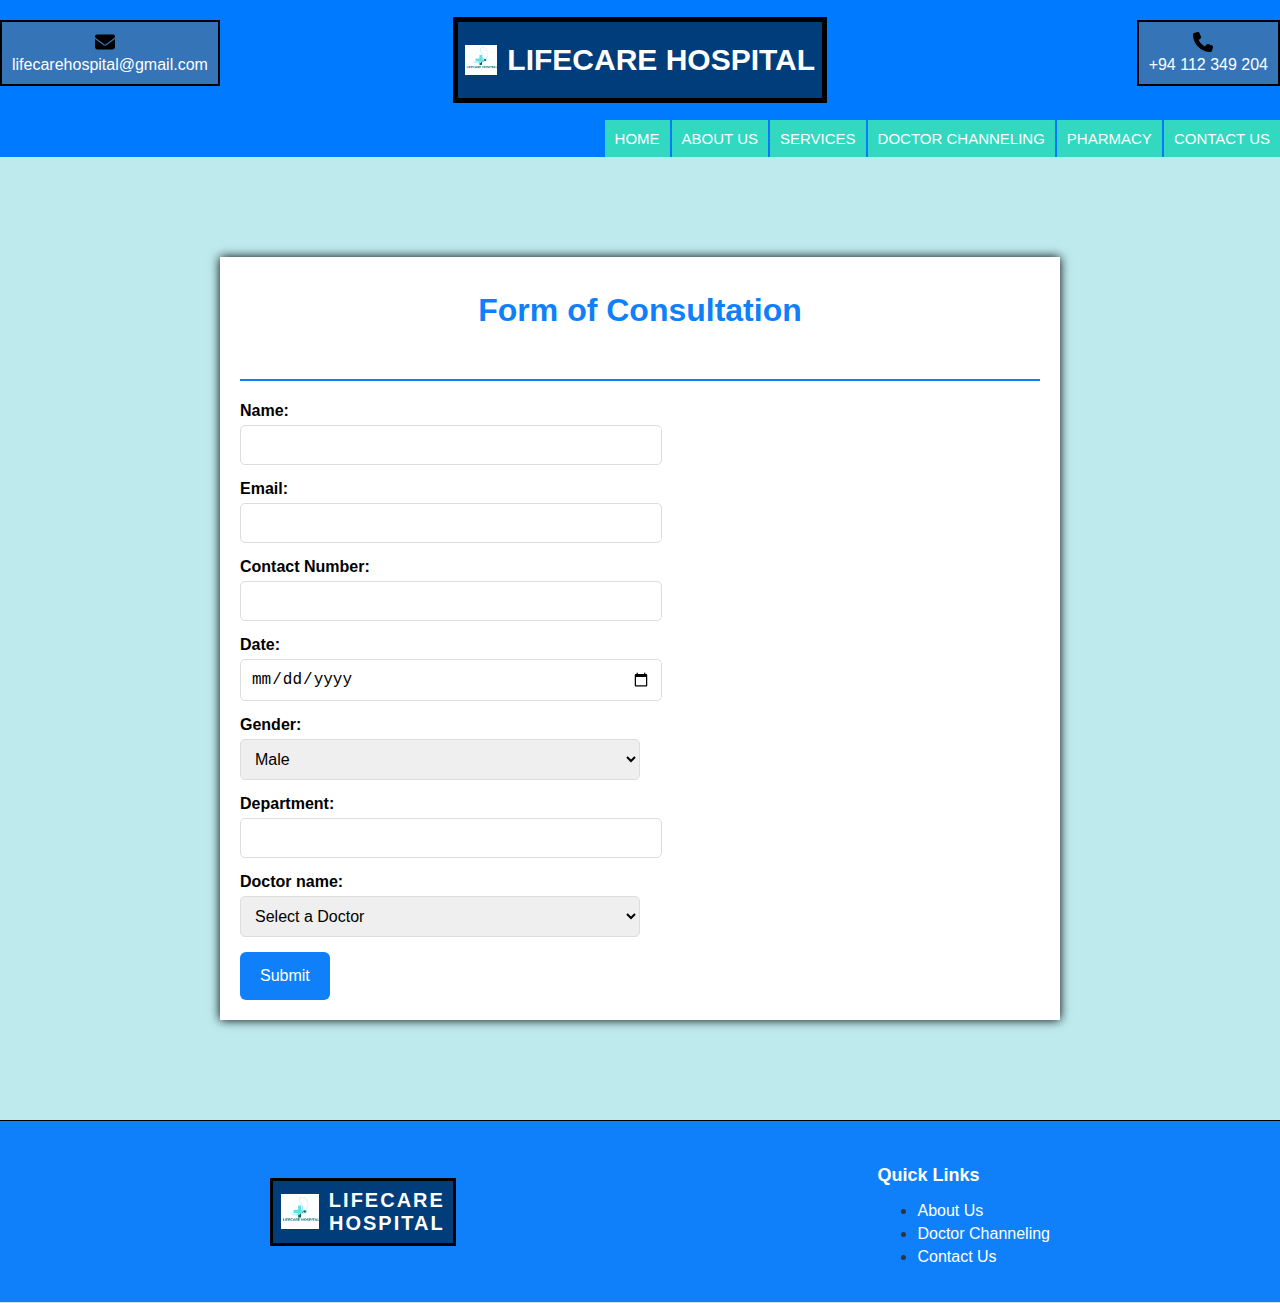
<file: consultation.html>
<!DOCTYPE html>
<html lang="en">
<head>
    <!--Meta information-->
    <meta charset="UTF-8">
    <meta name="viewport" content="width=device-width, initial-scale=1.0">
    <title>LifeCare Hospital</title>

    <!--Linking of external files for styling and icons-->
    <link rel="stylesheet" href="styles/consultation.css">
    <link rel="icon" type="image/LIFECare-HOSPITAL.png" href="Images/LIFECare-HOSPITAL.png">
    <link rel="apple-touch-icon" sizes="180x180" href="/apple-touch-icon.png">
    <link rel="icon" type="image/png" sizes="32x32" href="/favicon-32x32.png">
    <link rel="icon" type="image/png" sizes="16x16" href="/favicon-16x16.png">
    <link rel="manifest" href="/site.webmanifest">
    <link rel="mask-icon" href="/safari-pinned-tab.svg" color="#5bbad5">
    <meta name="msapplication-TileColor" content="#da532c">
    <meta name="theme-color" content="#ffffff">
</head>
<body>
    <!--Header section for logo and contact details-->
    <header>
        <div class="header">
            <!--Logo and hospital name-->
            <div class="logo-item">
                <div class="logo-wrapper">
                    <img src="Images/LIFECare-HOSPITAL.png" alt="Hospital-Logo" class="logo">
                    <h1><a href="index.html">LIFECARE HOSPITAL</a></h1>
                </div>    
            </div>
            <!--Top right for phone contact-->
            <div class="top-right">
                <img src="Images/phone-solid.svg" alt="Phone Icon" class="phone-icon">
                <div class="phone">+94 112 349 204</div>
            </div>
            <!--Top left for phone contact-->
            <div class="top-left">
                <img src="Images/envelope-solid.svg" alt="Email Icon" class="email-icon">
                <div class="email">lifecarehospital@gmail.com</div>
            </div>
            
        </div>
        
        <!-- Hamburger Icon (visible in mobile view) -->
        <div class="hamburger-menu">
            <p class="menu-link" onclick="toggleMenu()">☰</p>
        </div>
        <script>
            function toggleMenu() {
                var menu = document.getElementById("nav-menu");
                menu.classList.toggle("active");
            }
        </script>
        
        
    </header>
    <!--Main section containing nav buttons-->
    <div class="head">
        <div class="nav-buttons" id="nav-menu">
            <button onclick="location.href='index.html'">HOME</button>
            <button onclick="location.href='about-us.html'">ABOUT US</button>
            <button onclick="location.href='services.html'">SERVICES</button>
            <button onclick="location.href='doctor.html'">DOCTOR CHANNELING</button>
            <button onclick="location.href='pharmacy.html'">PHARMACY</button>
            <button onclick="location.href='contact.html'">CONTACT US</button>
        </div>
    </div>
    <!--Form section for consultation-->
    <main class="form">
        <!--Header section for the form title-->
        <header class="form-head">
            <h1>Form of Consultation</h1>
        </header>

        <!--Form layout-->
        <form action="#">
            
            <!--Label and input for name-->
            <label for="full-name">Name:</label>
            <input type="text" id="full-name" name="full-name" required>
            
            <!--Label and input for email-->
            <label for="email">Email:</label>
            <input type="email" id="email" name="email" required>
            
            <!--Label and input for contact number-->
            <label for="contact-number">Contact Number:</label>
            <input type="tel" id="contact-number" name="contact-number" required>

            <!--Label and input for date-->
            <label for="date">Date:</label>
            <input type="date" id="date" name="date" required>

            <!--Label and selection for gender-->
            <label for="gender">Gender:</label>
            <select id="gender" name="gender">
                <option value="male">Male</option>
                <option value="female">Female</option>
            </select>

            <!--Label and input for Department-->
            <label for="department">Department:</label>
            <input type="text" id="department" name="department" required>
            
            <!--Label and selection for doctor name-->
            <label for="doctor">Doctor name:</label>
            <select id="doctor" name="doctor" required>
                <option value="" disabled selected>Select a Doctor</option>
                <option value="sarah-smith">Dr. Sarah Smith</option>
                <option value="ravi-patel">Dr. Ravi Patel</option>
                <option value="jennifer-white">Dr. Jennifer White</option>
                <option value="mike-lee">Dr. Mike Lee</option>
                <option value="sarah-lynn">Dr. Sarah Lynn</option>
                <option value="charles-xavier">Dr. Charles Xavier</option>
            </select>
            <br>
            <!--Submit button for the form-->
            <button type="submit" class="btn">Submit</button>
        </form>
    </main>
    <!--Footer section for logo and quick links-->
    <footer>
        <div class="footer-container">
            <!--Footer left section with logo-->
            <div class="footer-left">
                <div class="logo-footer">
                    <img src="Images/LIFECare-HOSPITAL.png" alt="logo" class="logo-image">
                    <div class="logo-box">LIFECARE<br>HOSPITAL</div>
                </div>
            </div>
            <!--Footer right section with quick links-->
            <div class="footer-right">
                <h4>Quick Links</h4>
                <div class="underline"></div>
                <ul class="footer-links">
                    <li><a href="about-us.html">About Us</a></li>
                    <li><a href="doctor.html">Doctor Channeling</a></li>
                    <li><a href="contact.html">Contact Us</a></li>
                </ul>
            </div>
    
        </div>
    </footer>
        

    
</body>
</html>
</file>
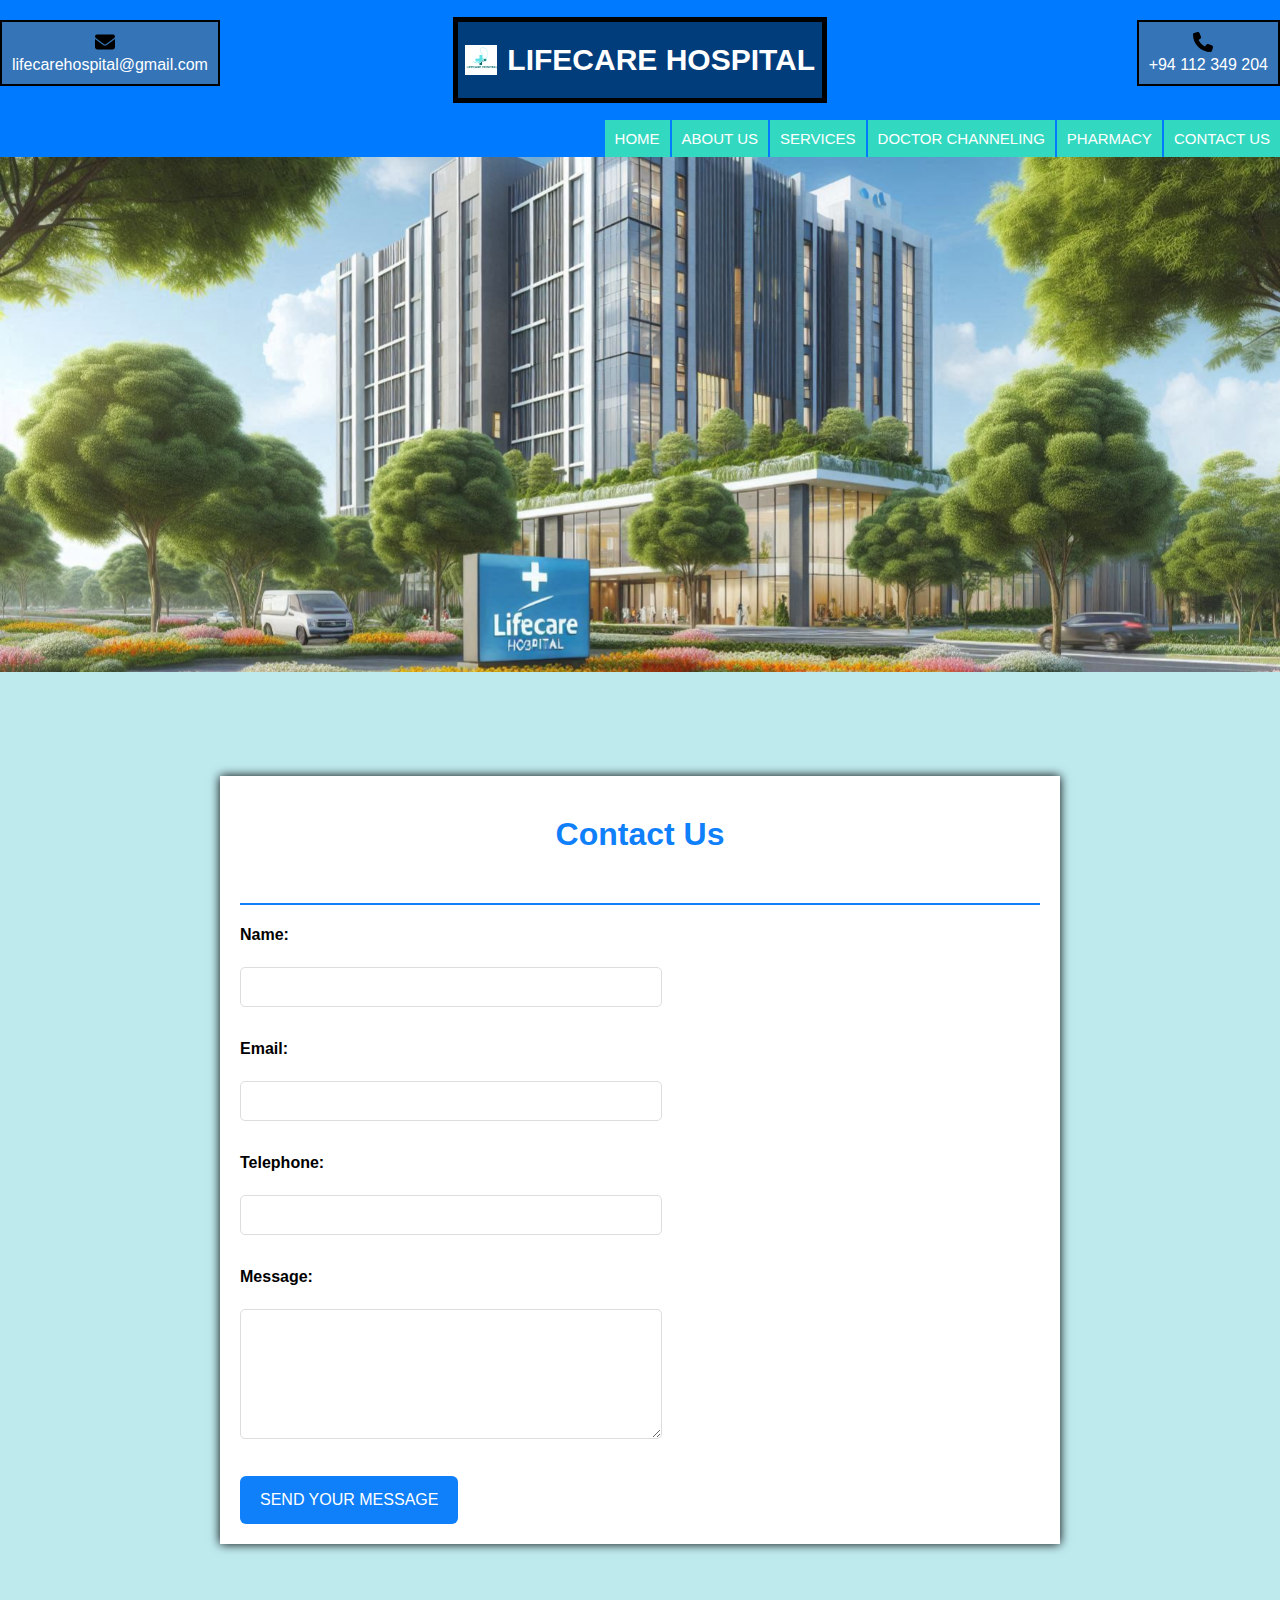
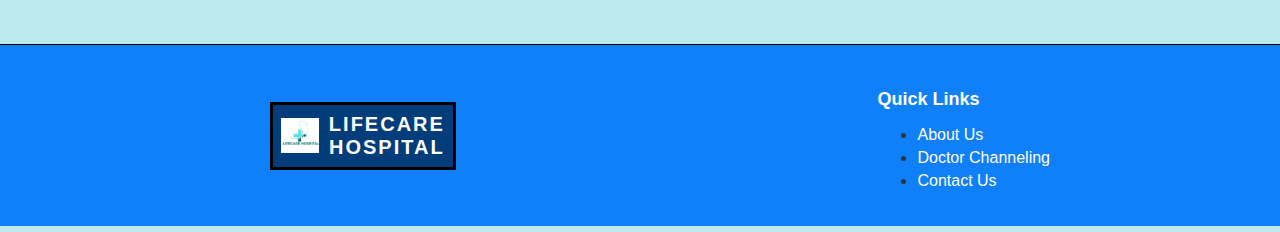
<file: contact.html>
<!DOCTYPE html>
<html lang="en">
<head>
    <!--Meta information-->
    <meta charset="UTF-8">
    <meta name="viewport" content="width=device-width, initial-scale=1.0">
    <title>LifeCare Hospital</title>

    <!--Linking of external files for styling and icons-->
    <link rel="stylesheet" href="styles/contact.css">
    <link rel="icon" type="image/LIFECare-HOSPITAL.png" href="Images/LIFECare-HOSPITAL.png">
    <link rel="apple-touch-icon" sizes="180x180" href="/apple-touch-icon.png">
    <link rel="icon" type="image/png" sizes="32x32" href="/favicon-32x32.png">
    <link rel="icon" type="image/png" sizes="16x16" href="/favicon-16x16.png">
    <link rel="manifest" href="/site.webmanifest">
    <link rel="mask-icon" href="/safari-pinned-tab.svg" color="#5bbad5">
    <meta name="msapplication-TileColor" content="#da532c">
    <meta name="theme-color" content="#ffffff">
</head>
<body>
    <!--Header section for logo and contact details-->
    <header>
        <div class="header">
            <!--Logo and hospital name-->
            <div class="logo-item">
                <div class="logo-wrapper">
                    <img src="Images/LIFECare-HOSPITAL.png" alt="Hospital-Logo" class="logo">
                    <h1><a href="index.html">LIFECARE HOSPITAL</a></h1>
                </div>    
            </div>
            <!--Top right for email address-->
            <div class="top-right">
                <img src="Images/phone-solid.svg" alt="Phone Icon" class="phone-icon">
                <div class="phone">+94 112 349 204</div>
            </div>
            <div class="top-left">
                <img src="Images/envelope-solid.svg" alt="Email-Icon" class="email-icon">
                <div class="email">lifecarehospital@gmail.com</div>
            </div>
            
        </div>
        <!-- Hamburger Icon (visible in mobile view) -->
        <div class="hamburger-menu">
            <p class="menu-link" onclick="toggleMenu()">☰</p>
        </div>
        <script>
            function toggleMenu() {
                var menu = document.getElementById("nav-menu");
                menu.classList.toggle("active");
            }
        </script>
        
        
    </header>
    <!--nav buttons-->
    <div class="nav-buttons" id="nav-menu">
        <button onclick="location.href='index.html'">HOME</button>
        <button onclick="location.href='about-us.html'">ABOUT US</button>
        <button onclick="location.href='services.html'">SERVICES</button>
        <button onclick="location.href='doctor.html'">DOCTOR CHANNELING</button>
        <button onclick="location.href='pharmacy.html'">PHARMACY</button>
        <button onclick="location.href='contact.html'">CONTACT US</button>
    </div>
    <section class="hero">
        <h2 class="hidden">Hero Section</h2>
        <img src="Images/Hero.png" alt="main-image" class="main-image">
    </section>
    <!--Main section for the form--> 
    <main>
    <!--Section for the title for the form-->
        <div class="text">
            <!--Title for the form-->
            <h1>Contact Us</h1>
        </div>
            <!--Form for the contact information-->
            <form action="#">
                <!--Input for name, email, telephone and message-->
                <label for="name">Name:</label><br>
                <input type="text" id="name" name="name" required>
                <br><br>
                <label for="email">Email:</label><br>
                <input type="email" id="email" name="email" required>
                <br><br>
                <label for="telephone">Telephone:</label><br>
                <input type="tel" id="telephone" name="telephone" required>
                <br><br>
                <label for="message">Message:</label><br>
                <textarea id="message" name="message" rows="6" required></textarea>
                <br><br>
                <!--Submit button to send the message-->
                <button type="submit" class="btn">SEND YOUR MESSAGE</button>
            </form>
    </main>
    <!--Footer section for logo and quick links-->
    <footer>
        <div class="footer-container">
            <!--Footer left section with logo-->
            <div class="footer-left">
                <div class="logo-footer">
                    <img src="Images/LIFECare-HOSPITAL.png" alt="logo" class="logo-image">
                    <div class="logo-box">LIFECARE<br>HOSPITAL</div>
                </div>
            </div>
            <!--Footer right section with quick links-->
            <div class="footer-right">
                <h4>Quick Links</h4>
                <div class="underline"></div>
                <ul class="footer-links">
                    <li><a href="about-us.html">About Us</a></li>
                    <li><a href="doctor.html">Doctor Channeling</a></li>
                    <li><a href="contact.html">Contact Us</a></li>
                </ul>
            </div>

        </div>
    </footer>
   
</body>
</html>
</file>
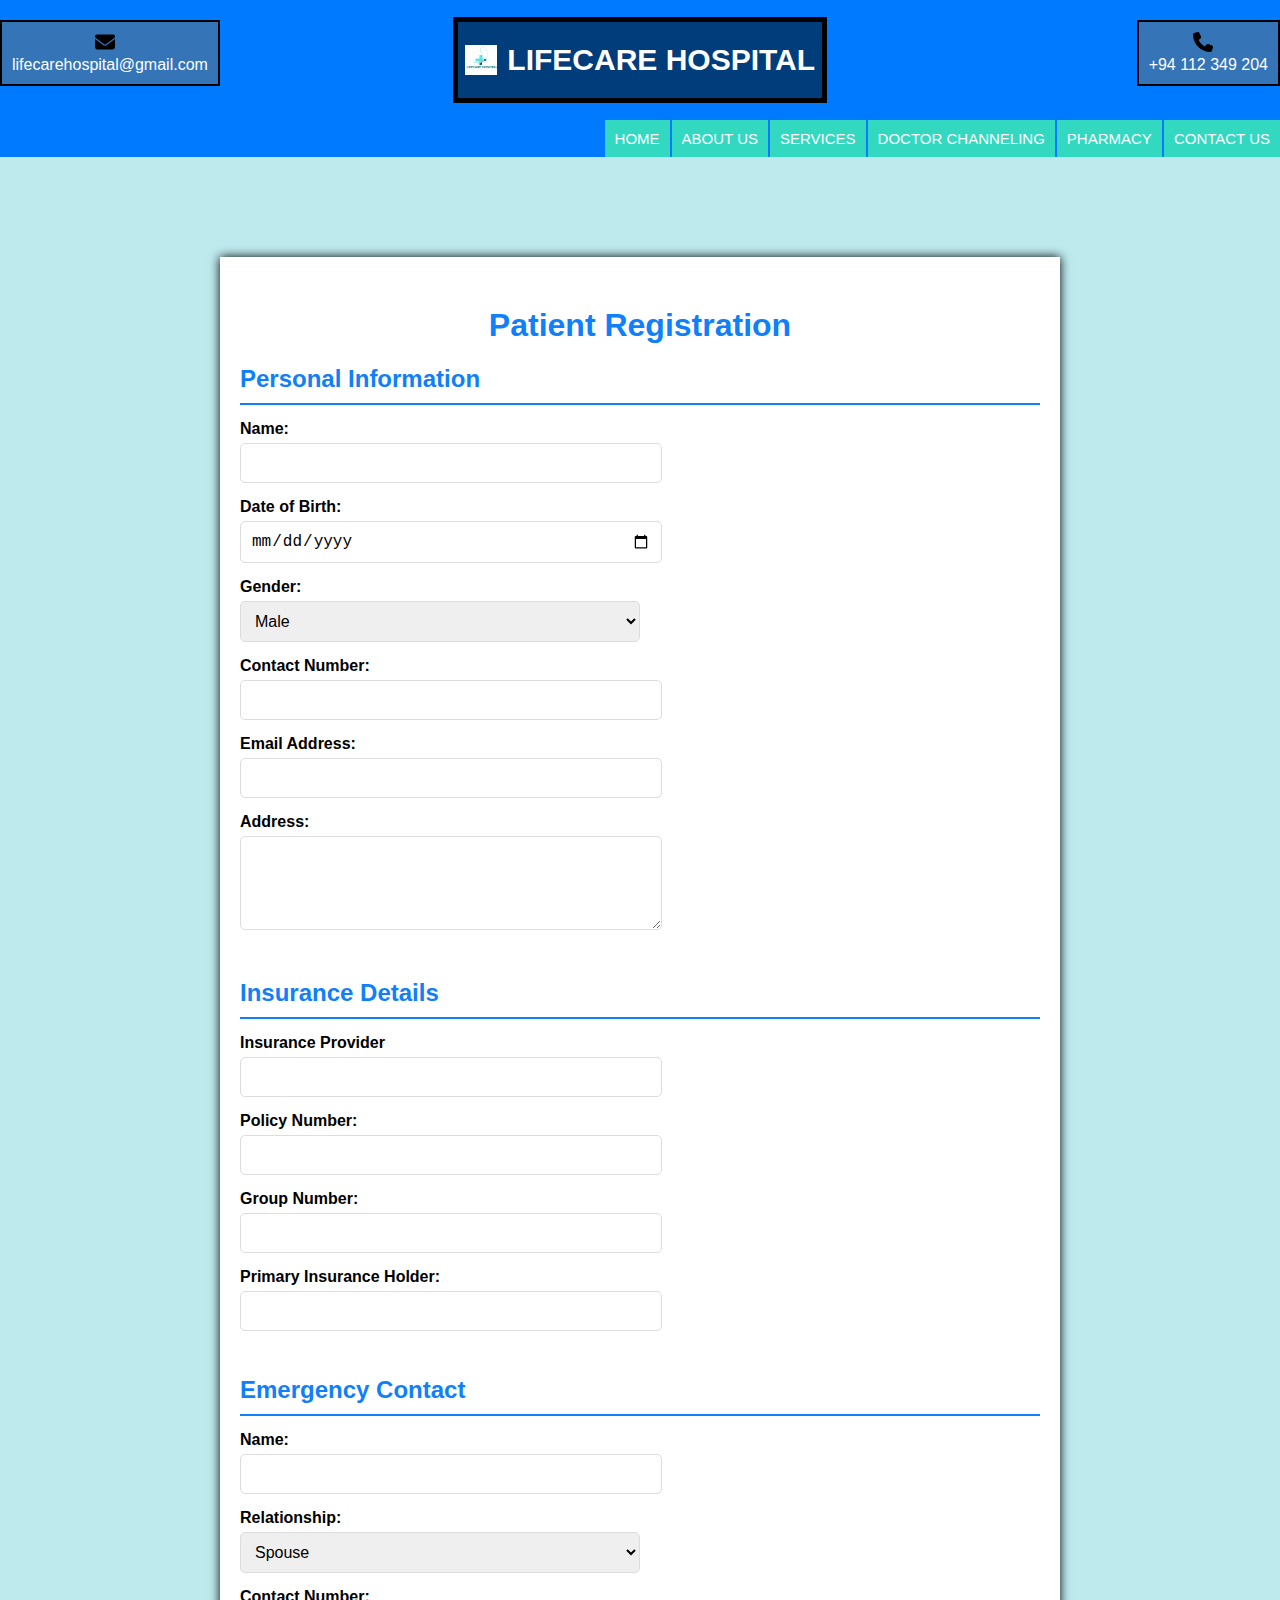
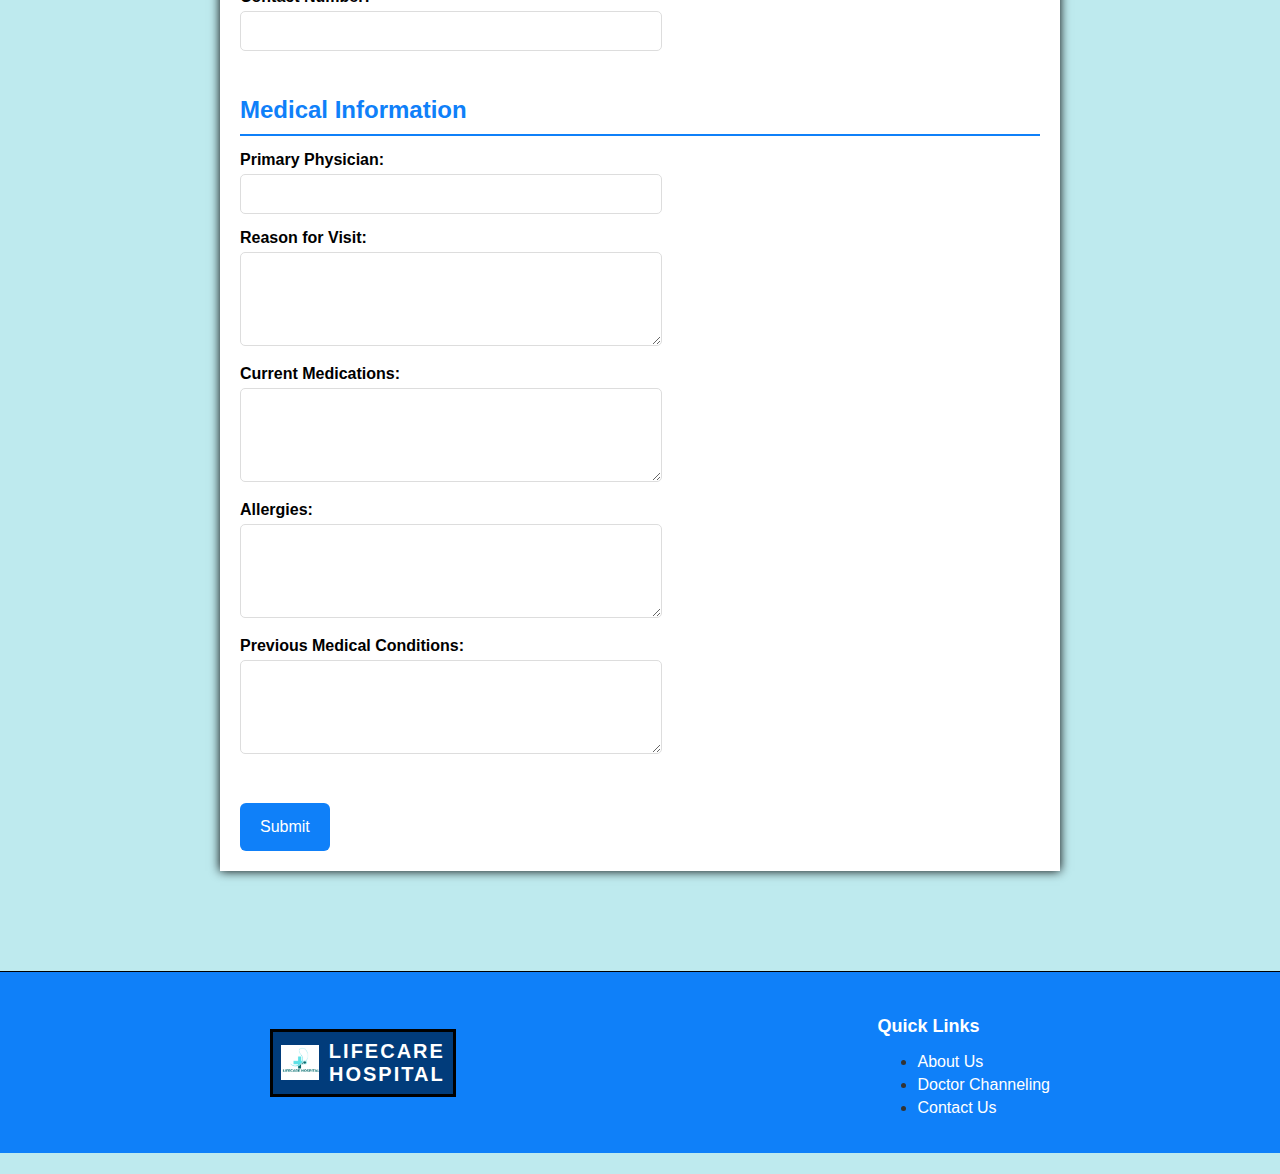
<file: patient registration.html>
<!DOCTYPE html>
<html lang="en">
<head>
    <!--Meta information-->
    <meta charset="UTF-8">
    <meta name="viewport" content="width=device-width, initial-scale=1.0">
    <title>LifeCare Hospital</title>
    
    <!--Linking of external files for styling and icons-->
    <link rel="stylesheet" href="styles/patient-registration.css">
    <link rel="icon" type="image/LIFECare-HOSPITAL.png" href="Images/LIFECare-HOSPITAL.png">
    <link rel="apple-touch-icon" sizes="180x180" href="/apple-touch-icon.png">
    <link rel="icon" type="image/png" sizes="32x32" href="/favicon-32x32.png">
    <link rel="icon" type="image/png" sizes="16x16" href="/favicon-16x16.png">
    <link rel="manifest" href="/site.webmanifest">
    <link rel="mask-icon" href="/safari-pinned-tab.svg" color="#5bbad5">
    <meta name="msapplication-TileColor" content="#da532c">
    <meta name="theme-color" content="#ffffff">
    <!-- Font Awesome Link -->
    <link rel="stylesheet" href="https://cdnjs.cloudflare.com/ajax/libs/font-awesome/6.0.0-beta3/css/all.min.css" integrity="sha512-Fo3rlrQkzOd9kz1D6k2K7pT4omRhqT2g64om5Ef3gGdE1X5uQoU5SNWadf5/A6kAf6v0BZcqjV0G4WhQuFvFg==" crossorigin="anonymous" referrerpolicy="no-referrer"/>
</head>
<body>
    <!--Header section for logo and contact details-->
    <header>
        <div class="header">
            <!--Logo and hospital name-->
            <div class="logo-item">
                <div class="logo-wrapper">
                    <img src="Images/LIFECare-HOSPITAL.png" alt="Hospital-Logo" class="logo">
                    <h1><a href="index.html">LIFECARE HOSPITAL</a></h1>
                </div>    
            </div>
            <!--Top right for phone contact-->
            <div class="top-right">
                <img src="Images/phone-solid.svg" alt="Phone-Icon" class="phone-icon">
                <div class="phone">+94 112 349 204</div>
            </div>
            <!--Top left for email address-->
            <div class="top-left">
                <img src="Images/envelope-solid.svg" alt="Email-Icon" class="email-icon">
                <div class="email">lifecarehospital@gmail.com</div>
            </div>
            
        </div>
        <!-- Hamburger Icon (visible in mobile view) -->
        <div class="hamburger-menu">
            <p class="menu-link" onclick="toggleMenu()">☰</p>
        </div>
        <script>
            function toggleMenu() {
                var menu = document.getElementById("nav-menu");
                menu.classList.toggle("active");
            }
        </script>
        
        
    </header>
    <div class="nav-buttons" id="nav-menu">
        <button onclick="location.href='index.html'">HOME</button>
        <button onclick="location.href='about-us.html'">ABOUT US</button>
        <button onclick="location.href='services.html'">SERVICES</button>
        <button onclick="location.href='doctor.html'">DOCTOR CHANNELING</button>
        <button onclick="location.href='pharmacy.html'">PHARMACY</button>
        <button onclick="location.href='contact.html'">CONTACT US</button>
    </div>
    <main class="form">
        <header>
            <h1 class="h1">Patient Registration</h1>
        </header>

        <form action="#">

            <section id="Personal-Information">
                <h2>Personal Information</h2>
                <label for="full-name">Name:</label>
                <input type="text" id="full-name" name="full-name" required>

                <label for="dob">Date of Birth:</label>
                <input type="date" id="dob" name="dob" required>

                <label for="gender">Gender:</label>
                <select id="gender" name="gender">
                    <option value="male">Male</option>
                    <option value="female">Female</option>
                </select>

                <label for="contact-number">Contact Number:</label>
                <input type="tel" id="contact-number" name="contact-number" required>

                <label for="email">Email Address:</label>
                <input type="email" id="email" name="email" required>

                <label for="address">Address:</label>
                <textarea id="address" name="address" rows="4" required></textarea>
            </section>

            <section id="Insurance-Details">
                <h2>Insurance Details</h2>
                <label for="insurance-provider">Insurance Provider</label>
                <input type="text" id="insurance-provider" name="insurance-provider" required>

                <label for="policy-number">Policy Number:</label>
                <input type="text" id="policy-number" name="policy-number" required>

                <label for="group-number">Group Number:</label>
                <input type="text" id="group-number" name="group-number" required>

                <label for="primary-insurance-holder">Primary Insurance Holder:</label>
                <input type="text" id="primary-insurance-holder" name="primary-insurance-holder" required>
            </section>
            <section id="Emergency-Contact">
                <h2>Emergency Contact</h2>
                <label for="emergency-contact-name">Name:</label>
                <input type="text" id="emergency-contact-name" name="emergency-contact-name" required>
    
                <label for="relationship">Relationship:</label>
                <select id="insurance-provider" name="insurance-provider">
                    <option value="spouse">Spouse</option>
                    <option value="parent">Parent</option>
                    <option value="friend">Friend</option>
                    <option value="legal-guardian">Legal Guardian</option>
                </select>
    
                <label for="emergency-contact-number">Contact Number:</label>
                <input type="text" id="emergency-contact-number" name="emergency-contact-number" required>
        
            </section>
            <section>
                <h2>Medical Information</h2>
                <label for="primary-physician">Primary Physician:</label>
                <input type="text" id="primary-physician" name="primary-physician">

                <label for="reason-for-visit">Reason for Visit:</label>
                <textarea id="reason-for-visit" name="reason-for-visit" rows="4"></textarea>

                <label for="current-medications">Current Medications:</label>
                <textarea id="current-medications" name="current-medications" rows="4"></textarea>

                <label for="allergies">Allergies:</label>
                <textarea id="allergies" name="allergies" rows="4"></textarea>

                <label for="previous-medical-conditions">Previous Medical Conditions:</label>
                <textarea id="previous-medical-conditions" name="previous-medical-conditions" rows="4"></textarea>
            </section>

            <button type="submit" class="btn">Submit</button>
        </form>
    </main>
    <footer>
        <div class="footer-container">
            <div class="footer-left">
                <div class="logo-footer">
                    <img src="Images/LIFECare-HOSPITAL.png" alt="logo" class="logo-image">
                    <div class="logo-box">LIFECARE<br>HOSPITAL</div>
                </div>
            </div>
            <div class="footer-right">
                <h4>Quick Links</h4>
                <div class="underline"></div>
                <ul class="footer-links">
                    <li><a href="about-us.html">About Us</a></li>
                    <li><a href="doctor.html">Doctor Channeling</a></li>
                    <li><a href="contact.html">Contact Us</a></li>
                </ul>
            </div>

        </div>
    </footer>

    
    
</body>
</html>
</file>
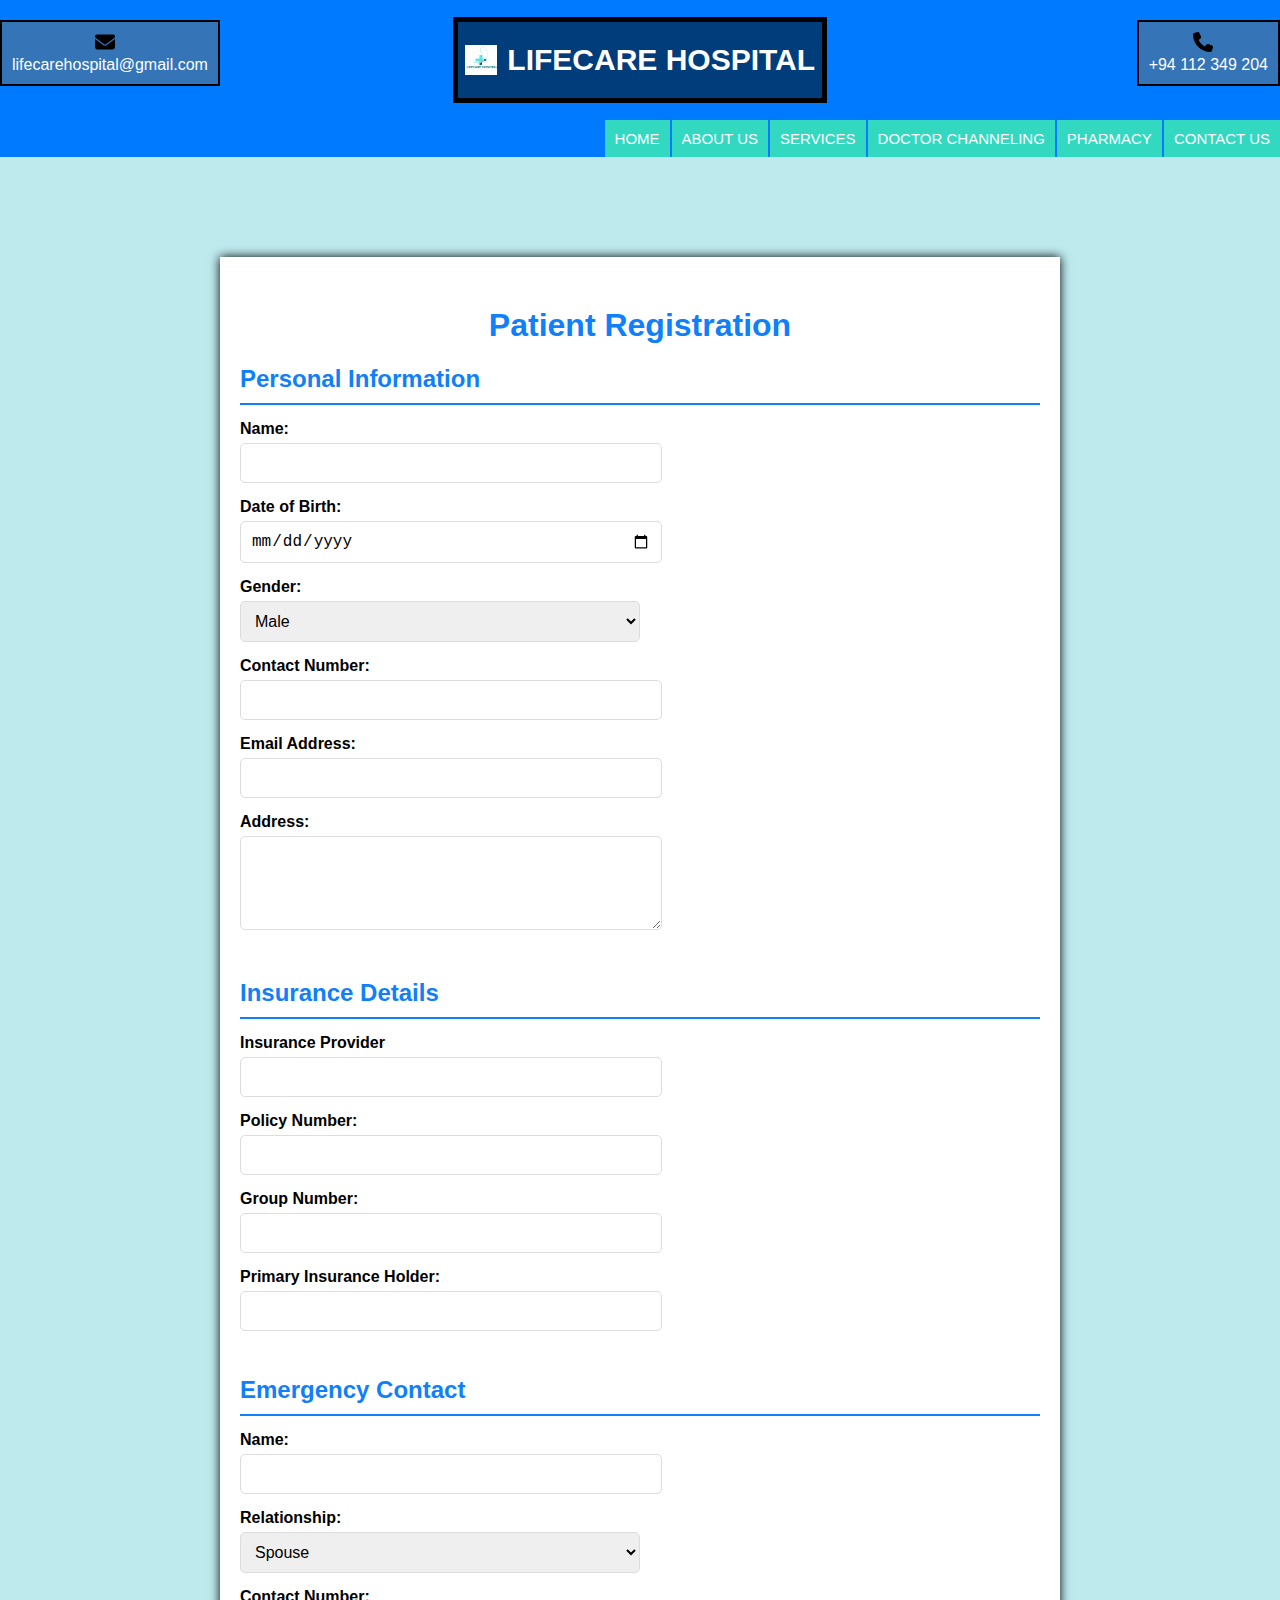
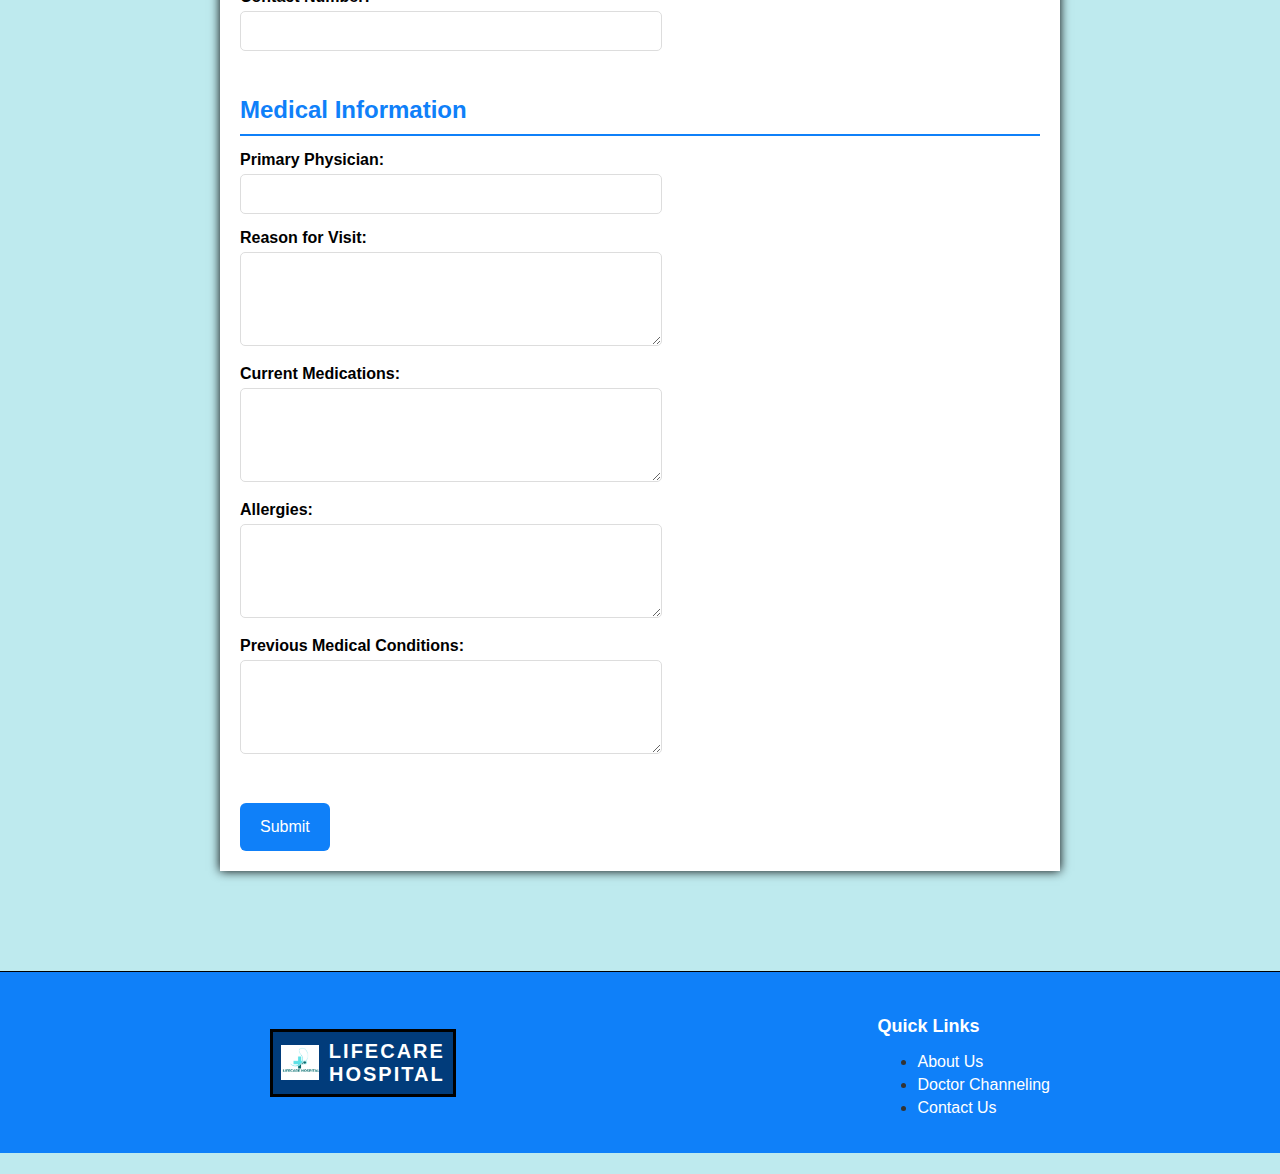
<file: patient-registration.html>
<!DOCTYPE html>
<html lang="en">
<head>
    <!--Meta information-->
    <meta charset="UTF-8">
    <meta name="viewport" content="width=device-width, initial-scale=1.0">
    <title>LifeCare Hospital</title>
    
    <!--Linking of external files for styling and icons-->
    <link rel="stylesheet" href="styles/patient-registration.css">
    <link rel="icon" type="image/LIFECare-HOSPITAL.png" href="Images/LIFECare-HOSPITAL.png">
    <link rel="apple-touch-icon" sizes="180x180" href="/apple-touch-icon.png">
    <link rel="icon" type="image/png" sizes="32x32" href="/favicon-32x32.png">
    <link rel="icon" type="image/png" sizes="16x16" href="/favicon-16x16.png">
    <link rel="manifest" href="/site.webmanifest">
    <link rel="mask-icon" href="/safari-pinned-tab.svg" color="#5bbad5">
    <meta name="msapplication-TileColor" content="#da532c">
    <meta name="theme-color" content="#ffffff">
</head>
<body>
    <!--Header section for logo and contact details-->
    <header>
        <div class="header">
            <!--Logo and hospital name-->
            <div class="logo-item">
                <div class="logo-wrapper">
                    <img src="Images/LIFECare-HOSPITAL.png" alt="Hospital-Logo" class="logo">
                    <h1><a href="index.html">LIFECARE HOSPITAL</a></h1>
                </div>    
            </div>
            <!--Top right for phone contact-->
            <div class="top-right">
                <img src="Images/phone-solid.svg" alt="Phone-Icon" class="phone-icon">
                <div class="phone">+94 112 349 204</div>
            </div>
            <!--Top left for email address-->
            <div class="top-left">
                <img src="Images/envelope-solid.svg" alt="Email-Icon" class="email-icon">
                <div class="email">lifecarehospital@gmail.com</div>
            </div>
            
        </div>
        <!-- Hamburger Icon (visible in mobile view) -->
        <div class="hamburger-menu">
            <p class="menu-link" onclick="toggleMenu()">☰</p>
        </div>
        <script>
            function toggleMenu() {
                var menu = document.getElementById("nav-menu");
                menu.classList.toggle("active");
            }
        </script>
        
        
    </header>
    <div class="nav-buttons" id="nav-menu">
        <button onclick="location.href='index.html'">HOME</button>
        <button onclick="location.href='about-us.html'">ABOUT US</button>
        <button onclick="location.href='services.html'">SERVICES</button>
        <button onclick="location.href='doctor.html'">DOCTOR CHANNELING</button>
        <button onclick="location.href='pharmacy.html'">PHARMACY</button>
        <button onclick="location.href='contact.html'">CONTACT US</button>
    </div>
    <main class="form">
        <header>
            <h1 class="h1">Patient Registration</h1>
        </header>

        <form action="#">

            <section id="Personal-Information">
                <h2>Personal Information</h2>
                <label for="full-name">Name:</label>
                <input type="text" id="full-name" name="full-name" required>

                <label for="dob">Date of Birth:</label>
                <input type="date" id="dob" name="dob" required>

                <label for="gender">Gender:</label>
                <select id="gender" name="gender">
                    <option value="male">Male</option>
                    <option value="female">Female</option>
                </select>

                <label for="contact-number">Contact Number:</label>
                <input type="tel" id="contact-number" name="contact-number" required>

                <label for="email">Email Address:</label>
                <input type="email" id="email" name="email" required>

                <label for="address">Address:</label>
                <textarea id="address" name="address" rows="4" required></textarea>
            </section>

            <section id="Insurance-Details">
                <h2>Insurance Details</h2>
                <label for="insurance-provider">Insurance Provider</label>
                <input type="text" id="insurance-provider" name="insurance-provider" required>

                <label for="policy-number">Policy Number:</label>
                <input type="text" id="policy-number" name="policy-number" required>

                <label for="group-number">Group Number:</label>
                <input type="text" id="group-number" name="group-number" required>

                <label for="primary-insurance-holder">Primary Insurance Holder:</label>
                <input type="text" id="primary-insurance-holder" name="primary-insurance-holder" required>
            </section>
            <section id="Emergency-Contact">
                <h2>Emergency Contact</h2>
                <label for="emergency-contact-name">Name:</label>
                <input type="text" id="emergency-contact-name" name="emergency-contact-name" required>
    
                <label for="relationship">Relationship:</label>
                <select id="relationship" name="relationship">
                    <option value="spouse">Spouse</option>
                    <option value="parent">Parent</option>
                    <option value="friend">Friend</option>
                    <option value="legal-guardian">Legal Guardian</option>
                </select>
    
                <label for="emergency-contact-number">Contact Number:</label>
                <input type="text" id="emergency-contact-number" name="emergency-contact-number" required>
        
            </section>
            <section>
                <h2>Medical Information</h2>
                <label for="primary-physician">Primary Physician:</label>
                <input type="text" id="primary-physician" name="primary-physician">

                <label for="reason-for-visit">Reason for Visit:</label>
                <textarea id="reason-for-visit" name="reason-for-visit" rows="4"></textarea>

                <label for="current-medications">Current Medications:</label>
                <textarea id="current-medications" name="current-medications" rows="4"></textarea>

                <label for="allergies">Allergies:</label>
                <textarea id="allergies" name="allergies" rows="4"></textarea>

                <label for="previous-medical-conditions">Previous Medical Conditions:</label>
                <textarea id="previous-medical-conditions" name="previous-medical-conditions" rows="4"></textarea>
            </section>

            <button type="submit" class="btn">Submit</button>
        </form>
    </main>
    <footer>
        <div class="footer-container">
            <div class="footer-left">
                <div class="logo-footer">
                    <img src="Images/LIFECare-HOSPITAL.png" alt="logo" class="logo-image">
                    <div class="logo-box">LIFECARE<br>HOSPITAL</div>
                </div>
            </div>
            <div class="footer-right">
                <h4>Quick Links</h4>
                <div class="underline"></div>
                <ul class="footer-links">
                    <li><a href="about-us.html">About Us</a></li>
                    <li><a href="doctor.html">Doctor Channeling</a></li>
                    <li><a href="contact.html">Contact Us</a></li>
                </ul>
            </div>

        </div>
    </footer>

    
    
</body>
</html>
</file>
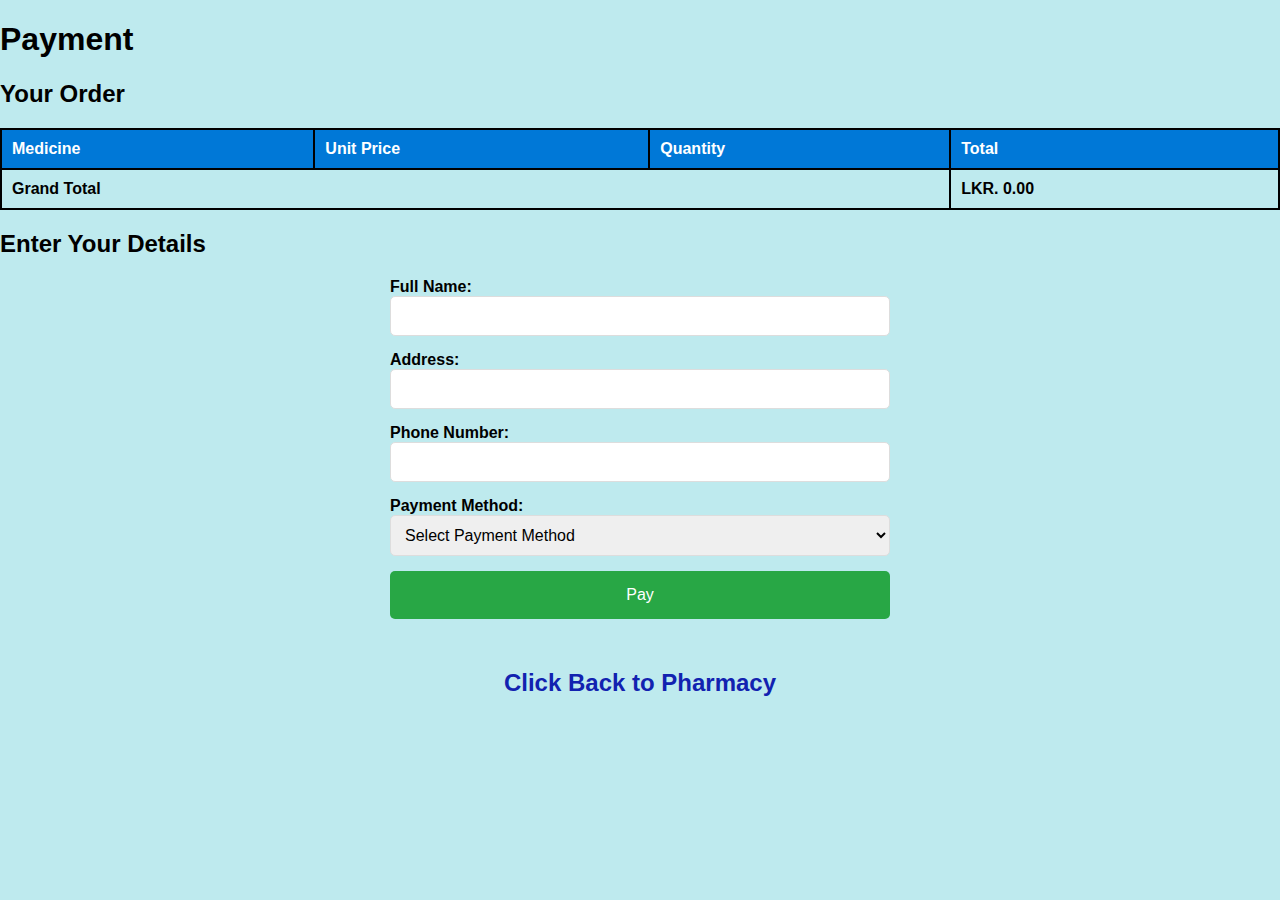
<file: payment.html>
<!DOCTYPE html>
<html lang="en">
<head>
    <!--Meta information-->
    <meta charset="UTF-8">
    <meta name="viewport" content="width=device-width, initial-scale=1.0">
    <title>LifeCare Hospital</title>

    <!--Linking of external files for styling and icons-->
    <link rel="stylesheet" href="styles/payment.css">
    <link rel="icon" type="image/LIFECare-HOSPITAL.png" href="Images/LIFECare-HOSPITAL.png">
    <link rel="apple-touch-icon" sizes="180x180" href="/apple-touch-icon.png">
    <link rel="icon" type="image/png" sizes="32x32" href="/favicon-32x32.png">
    <link rel="icon" type="image/png" sizes="16x16" href="/favicon-16x16.png">
    <link rel="manifest" href="/site.webmanifest">
    <link rel="mask-icon" href="/safari-pinned-tab.svg" color="#5bbad5">
    <meta name="msapplication-TileColor" content="#da532c">
    <meta name="theme-color" content="#ffffff">
</head>
<body>
    <!--Page Header-->
    <header>
        <h1>Payment</h1>
    </header>
    <!--Main Section-->
    <main>
        <h2>Your Order</h2>
        <table id="order-summary">
            <thead>
                <tr>
                    <th>Medicine</th>
                    <th>Unit Price</th>
                    <th>Quantity</th>
                    <th>Total</th>
                </tr>
            </thead>
            <tbody>
                <!-- Order details will be dynamically populated -->
            </tbody>
            <tfoot>
                <tr>
                    <td colspan="3">Grand Total</td>
                    <td id="payment-grand-total">LKR. 0.00</td>
                </tr>
            </tfoot>
        </table>
        <!--Payment Form-->
        <h2>Enter Your Details</h2>
        <form id="payment-form">
            <label>
                Full Name:
                <input type="text" id="full-name" required>
            </label>
            <label>
                Address:
                <input type="text" id="address" required>
            </label>
            <label>
                Phone Number:
                <input type="tel" id="phone-number" required pattern="^\+?\d{1,4}?[\d\s\-]{7,15}$" title="Enter a valid phone number">
            </label>
            <label>
                Payment Method:
                <select id="payment-method" required>
                    <option value="" disabled selected>Select Payment Method</option>
                    <option value="cash">Cash on Delivery</option>
                    <option value="card">Card Payment</option>
                </select>
            </label>
            <!--Card Details-->
            <div id="card-details" style="display: none;">
                <label>
                    Card Number:
                    <input type="text" id="card-number" pattern="^\d{16}$" title="Enter a 16-digit card number" required>
                </label>
                <label>
                    Expiry Date (MM/YYYY):
                    <input type="month" id="expiry-date" required>
                </label>
                <label>
                    CVV:
                    <input type="text" id="cvv" pattern="^\d{3}$" title="Enter a 3-digit CVV" required>
                </label>
            </div>
            <button type="button" id="pay-button">Pay</button>
        </form>
        <!--Link to go back to pharmacy page-->
        <div class="link-container">
            <h2><a href="pharmacy.html" class="link">Click Back to Pharmacy</a></h2>
        </div>
    </main>
     <!-- JavaScript link for payment page -->
    <script src="JavaScript/payment.js"></script>
</body>
</html>
</file>
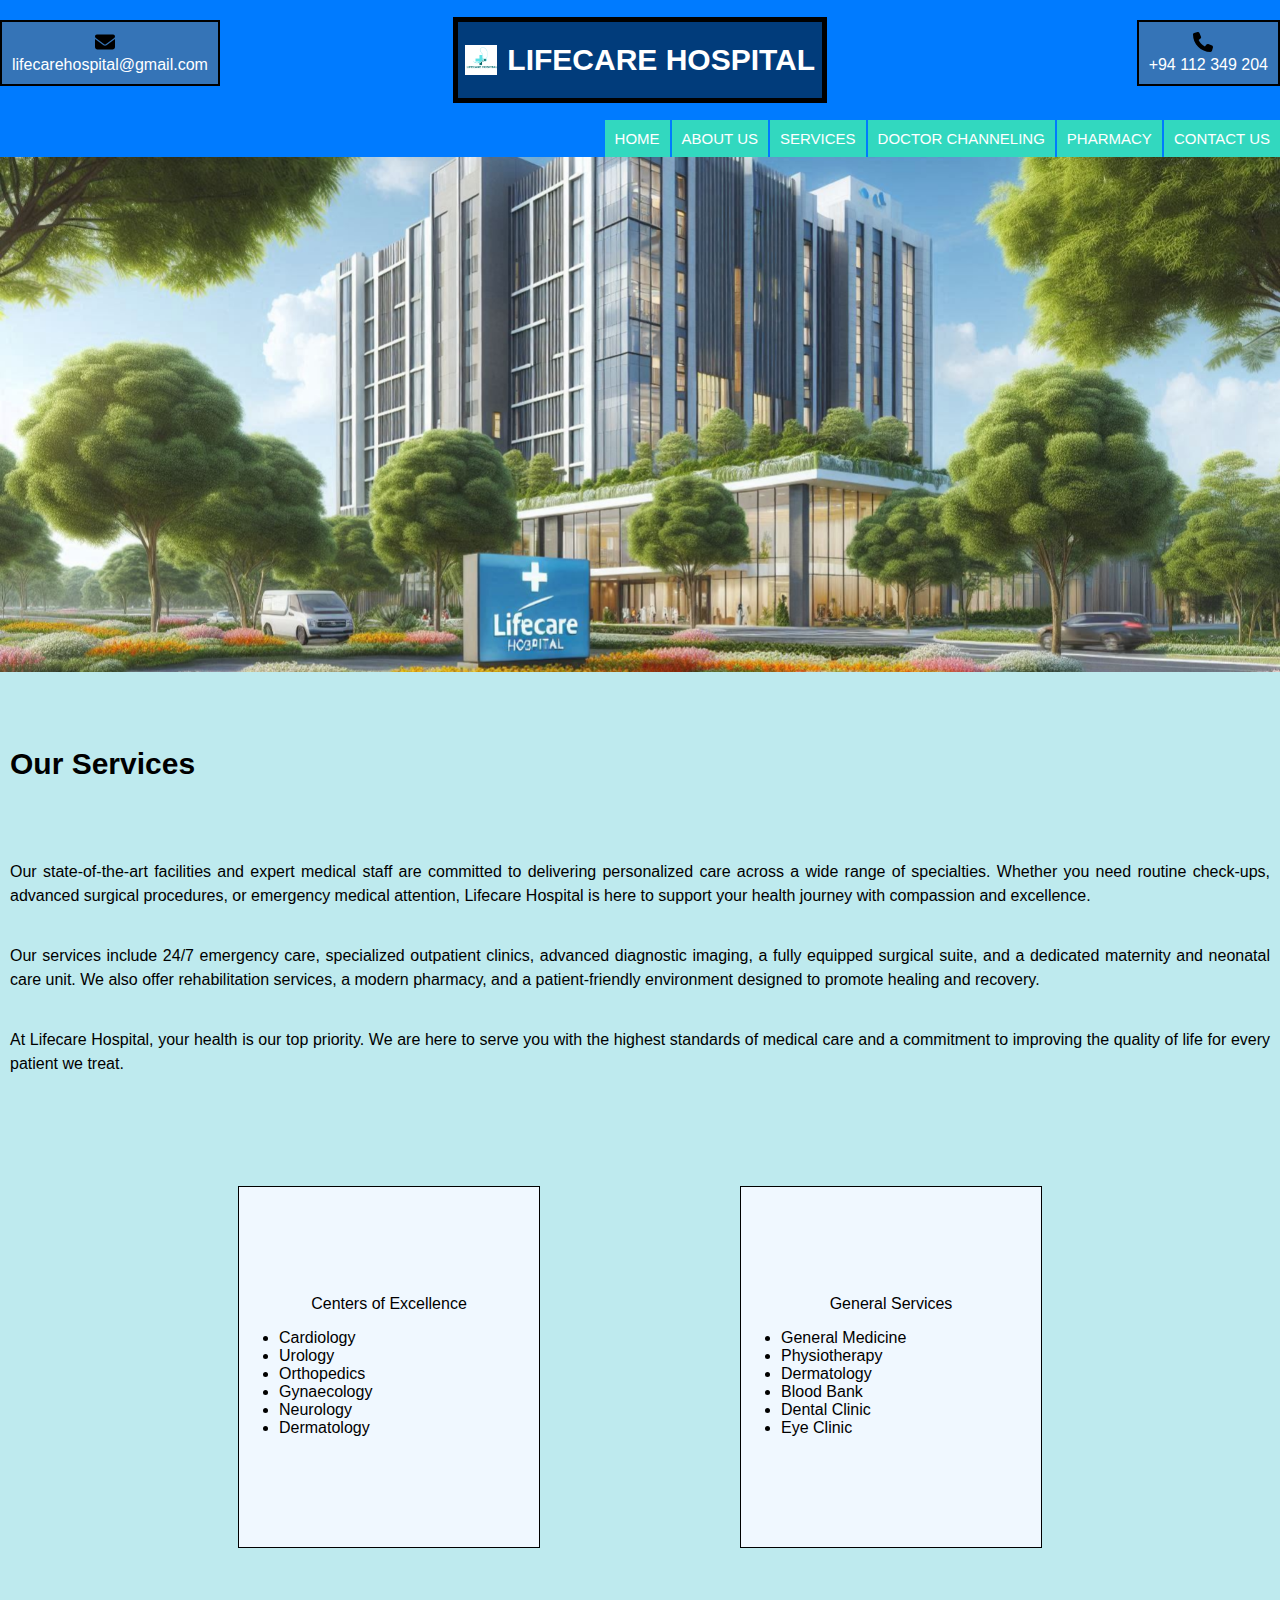
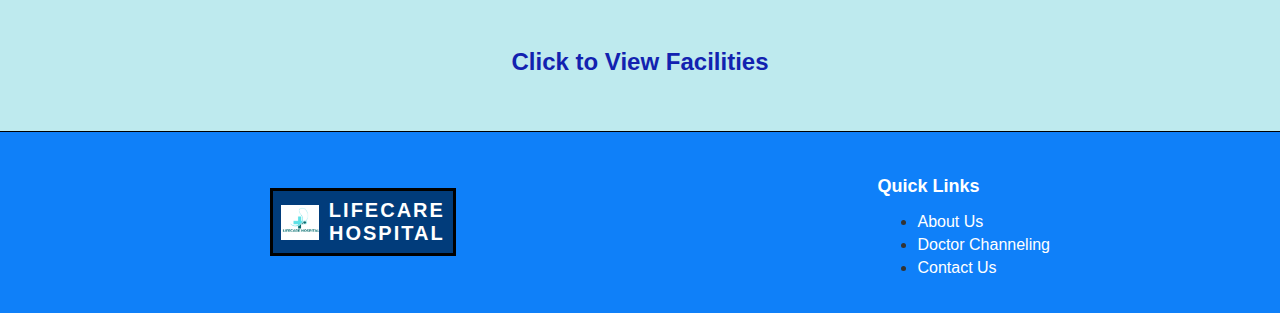
<file: services.html>
<!DOCTYPE html>
<html lang="en">
<head>
    <meta charset="UTF-8">
    <meta name="viewport" content="width=device-width, initial-scale=1.0">
    <title>LifeCare Hospital</title>
    <link rel="stylesheet" href="styles/services.css">
    <link rel="icon" type="image/LIFECare-HOSPITAL.png" href="Images/LIFECare-HOSPITAL.png">
    <link rel="apple-touch-icon" sizes="180x180" href="/apple-touch-icon.png">
    <link rel="icon" type="image/png" sizes="32x32" href="/favicon-32x32.png">
    <link rel="icon" type="image/png" sizes="16x16" href="/favicon-16x16.png">
    <link rel="manifest" href="/site.webmanifest">
    <link rel="mask-icon" href="/safari-pinned-tab.svg" color="#5bbad5">
    <meta name="msapplication-TileColor" content="#da532c">
    <meta name="theme-color" content="#ffffff">
</head>
<body>
    <header>
        <div class="header">
            <div class="logo-item">
                <div class="logo-wrapper">
                    <img src="Images/LIFECare-HOSPITAL.png" alt="Hospital-Logo" class="logo">
                    <h1><a href="index.html">LIFECARE HOSPITAL</a></h1>
                </div>    
            </div>
            <div class="top-right">
                <img src="Images/phone-solid.svg" alt="Phone-Icon" class="phone-icon">
                <div class="phone">+94 112 349 204</div>
            </div>
            <div class="top-left">
                <img src="Images/envelope-solid.svg" alt="Email-Icon" class="email-icon">
                <div class="email">lifecarehospital@gmail.com</div>
            </div>
            
        </div>
        <!-- Hamburger Icon (visible in mobile view) -->
        <div class="hamburger-menu">
            <p class="menu-link" onclick="toggleMenu()">☰</p>
        </div>
        <script>
            function toggleMenu() {
                var menu = document.getElementById("nav-menu");
                menu.classList.toggle("active");
            }
        </script>
        
        
    </header>
    <main>
        <div class="nav-buttons" id="nav-menu">
            <button onclick="location.href='index.html'">HOME</button>
            <button onclick="location.href='about-us.html'">ABOUT US</button>
            <button onclick="location.href='services.html'">SERVICES</button>
            <button onclick="location.href='doctor.html'">DOCTOR CHANNELING</button>
            <button onclick="location.href='pharmacy.html'">PHARMACY</button>
            <button onclick="location.href='contact.html'">CONTACT US</button>
        </div>
    </main>
        <section class="main-image">
            <h2 class="hidden">Hero Section</h2>
            <img src="Images/Hero.png" alt="main-image" class="hero-image">
            
        </section>
        
        <div class="text">
            <br>
            <br>
            <h2>Our Services</h2>
            <br>
            <p>Our state-of-the-art facilities and expert medical staff are committed to delivering personalized care across a wide range of specialties. Whether you need routine check-ups, advanced surgical procedures, or emergency medical attention, Lifecare Hospital is here to support your health journey with compassion and excellence.</p>
            
            <p>Our services include 24/7 emergency care, specialized outpatient clinics, advanced diagnostic imaging, a fully equipped surgical suite, and a dedicated maternity and neonatal care unit. We also offer rehabilitation services, a modern pharmacy, and a patient-friendly environment designed to promote healing and recovery.</p>
            
            <p>At Lifecare Hospital, your health is our top priority. We are here to serve you with the highest standards of medical care and a commitment to improving the quality of life for every patient we treat.</p>

        </div>
        <div class="container">
            <div class="box">
                <div class="flex-title">Centers of Excellence</div>
                <div class="flex-content">
                    <ul>
                        <li>Cardiology</li>
                        <li>Urology</li>
                        <li>Orthopedics</li>
                        <li>Gynaecology</li>
                        <li>Neurology</li>
                        <li>Dermatology</li>
                    </ul>
                </div>
            </div>
            <div class="box">
                <div class="flex-title">General Services</div>
                <div class="flex-content">
                    <ul>
                        <li>General Medicine</li>
                        <li>Physiotherapy</li>
                        <li>Dermatology</li>
                        <li>Blood Bank</li>
                        <li>Dental Clinic</li>
                        <li>Eye Clinic</li>
                    </ul>
                </div>
            </div>
        </div>
        <div class="link-container">
            <h2><a href="facilities.html" class="link">Click to View Facilities</a></h2>
        </div>
        <footer>
            <div class="footer-container">
                <div class="footer-left">
                    <div class="logo-footer">
                        <img src="Images/LIFECare-HOSPITAL.png" alt="Hospital-Logo" class="logo-image">
                        <div class="logo-box">LIFECARE<br>HOSPITAL</div>
                    </div>
                </div>
                <div class="footer-right">
                    <h4>Quick Links</h4>
                    <div class="underline"></div>
                    <ul class="footer-links">
                        <li><a href="about-us.html">About Us</a></li>
                        <li><a href="doctor.html">Doctor Channeling</a></li>
                        <li><a href="contact.html">Contact Us</a></li>
                    </ul>
                </div>

            </div>
        </footer>
    
    
</body>
</html>
</file>
<file: styles/consultation.css>
/* General body styles */
body{
    font-family: Arial, Helvetica, sans-serif; /* Sets the font family for the entire page */ 
    margin: 0; /* Removes default margin around the body */
    padding: 0; /* Removes default padding around the body */
    box-sizing: border-box; /* Includes padding and border in element's total width and height */
    background-color: #beeaee; /* Sets the background color of the page */
    overflow-x: hidden; /* Hides horizontal overflow */
}

/* Header styling */
.header{
    display: flex; /* Uses flexbox layout for the header */
    justify-content: space-between; /* Distributes space between items */
    align-items: center; /* Vertically centers items */
    padding: 10px 10px; /* Increase padding for more space */
    height: 100px; /* Sets the height of the header */
    text-align: center; /* Centers text */
    background-color: #007bff; /* Sets the background color of the header */
}

/* Logo container in the header */
.logo-item {
    display: flex; /* Uses flexbox layout for the logo */
    align-items: center; /* Vertically centers items */   
    justify-content: center; /* Horizontally centers items */
    flex-grow: 1; /* Makes the logo take up the remaining space */
    
}

/* Logo wrapper with border and padding */
.logo-wrapper{
    display: flex; /* Uses flexbox layout for the logo wrapper */
    align-items: center; /* Vertically centers items */
    border: 5px solid black;  /* Adds a border around the logo */
    padding-right: 7px; /* Adds padding to the right of the logo */
    padding-left: 7px; /* Adds padding to the left of the logo */
    background-color: #013c7b; /* Sets the background color of the logo wrapper */
}

/* Logo image styling */
.logo{
    margin-right: 10px; /* Adds space between the logo and text */
    max-height: 30px; /* Sets the maximum height of the logo */
}

/* Header logo link styling */
.logo-item h1 a{
    text-decoration: none; /* Removes the underline from the text */
    font-size: 30px; /* Sets the font size of the text */
    display: flex; /* Uses flexbox layout for the text */
    align-items: center; /* Vertically centers items */
    color: white; /* Sets the color of the text */
}


/* Top-right positioned elements */
.top-right{
    position: absolute; /* Positions the element absolutely within its containing element */  
    top: 0; /* Positions the element at the top of its containing element */   
    right: 0; /* Positions the element to the right of its containing element */ 
    padding: 10px; /* Increase padding for more space */
    margin-top: 20px; /* Increase margin for more space */
    border: 2px solid black; /* Adds a border around the element */
    color: white; /* Sets the color of the element */
    background-color: #3574b7; /* Sets the background color of the element */
}

/* Top-left positioned elements */
.top-left{
    position: absolute; /* Positions the element absolutely within its containing element */
    top: 0; /* Positions the element at the top of its containing element */
    left: 0; /* Positions the element to the left of its containing element */
    padding: 10px; /* Increase padding for more space */
    margin-top: 20px; /* Increase margin for more space */
    border: 2px solid black; /* Adds a border around the element */
    color: white; /* Sets the color of the element */
    background-color: #3574b7; /* Sets the background color of the element */
}

/* For the phone and email icons */
.phone-icon, .email-icon {
    width: 20px; /* Reduce the size of the icons */
    height: auto; /* Maintain the aspect ratio of the icons */
    margin-right: 10px; /* Space between icon and text */
}

/* Navigation buttons styling */
.nav-buttons{
    display: flex; /* Uses flexbox layout for the navigation buttons */
    gap: 2px; /* Adds spacing between the buttons */
    display: flex; /* Uses flexbox layout for the navigation buttons */
    justify-content: flex-end; /* Aligns buttons to the right */
    background-color: #007bff; /* Sets the background color of the navigation buttons */
}

.nav-buttons button{
    background-color: rgb(50, 216, 191) ; /* Sets the background color of the buttons */ 
    color: white; /* Sets the color of the text */
    border: none; /* Removes the border */
    padding: 10px; /* Adds padding to the buttons */
    cursor: pointer; /* Changes the cursor to a pointer when hovering over the buttons */
    font-size: 15px; /* Sets the font size of the text */
}

.nav-buttons button:hover{
    background-color: rgb(5, 90, 90) ; /* Sets the background color of the buttons when hovering */
}

/* Hamburger menu styling */
script, .hamburger-menu{
    display: none; /* Hides the hamburger menu by default */
}

/* Styling for the main heading in the form section */
.form-head h1{
    color: #0f80f9; /* Sets the text color to a shade of blue */ 
    border-bottom: 2px solid #0f80f9; /* Adds a border to the bottom of the heading */
    padding-bottom: 50px; /* Adds padding to the bottom of the heading */  
    margin-top: 15px; /* Adds margin to the top of the heading */   
    text-align: center; /* Centers the heading text */
}

/* Styling for the form container */
.form{
    max-width: 800px; /* Sets the maximum width of the form */  
    margin: 100px auto; /* Centers the form */
    background-color: white; /* Sets the background color of the form */
    padding: 20px; /* Adds padding to the form */
    box-shadow: 0px 0px 10px black; /* Adds a shadow to the form */
}

/* Styling for each section inside the form */
form section{
    margin-bottom: 30px; /* Adds margin to the bottom of the sections */ 
}

/* Styling for subheadings inside the form sections */
form section h2{
    color: #0f80f9; /* Sets the text color to a shade of blue */
    border-bottom: 2px solid #0f80f9; /* Adds a border to the bottom of the subheadings */
    padding-bottom: 10px; /* Adds padding to the bottom of the subheadings */
    margin-bottom: 15px; /* Adds margin to the bottom of the subheadings */
}

/* Styling for label elements in the form */
label{
    display: block; /* Uses flexbox layout for the label elements */
    margin-bottom: 5px; /* Adds margin to the bottom of the label elements */
    font-weight: bold; /* Sets the font weight of the text */
}

/* Styling for input fields, select dropdowns, and textarea elements */
input, select, textarea{
    width: 50%; /* Sets the width of the input fields */
    padding: 10px; /* Adds padding to the input fields */
    border-radius: 5px; /* Rounds the corners of the input fields */
    border: 1px solid #ddd; /* Adds a border to the input fields */
    margin-bottom: 15px; /* Adds margin to the bottom of the input fields */
    font-size: 16px; /* Sets the font size of the text */
}

/* Styling for checkbox elements */
input[type="checkbox"]{
    width: auto; /* Sets the width of the checkbox elements */ 
    margin-right: 10px; /* Adds margin to the right of the checkbox elements */
}

/* Styling for captcha element */
.captcha{
    display: flex; /* Uses flexbox layout for the captcha */
    align-items: center; /* Aligns the captcha vertically */
}

/* Styling for button elements */
button{
    background-color: #0f80f9; /* Sets the background color of the button elements */   
    color: white; /* Sets the text color of the button elements */ 
    border: none; /* Removes the border of the button elements */
    padding: 15px 20px; /* Adds padding to the button elements */
    cursor: pointer; /* Changes the cursor to a pointer when hovering over the button elements */
    font-size: 16px; /* Sets the font size of the text */
}

/* Styling for buttons with the class 'btn' */
.btn{
    background-color: #0f80f9; /* Sets the background color of the button elements */
    color: white; /* Sets the text color of the button elements */ 
    border: none; /* Removes the border of the button elements */ 
    padding: 15px 20px; /* Adds padding to the button elements */
    cursor: pointer; /* Changes the cursor to a pointer when hovering over the button elements */
    font-size: 16px; /* Sets the font size of the text */
    border-radius: 6px; /* Rounds the corners of the button elements */
}

/* Styling for button hover effect */
button:hover{
    background-color: #0059b3; /* Sets the background color of the button elements when hovering */
}

/* Styling for footer */
footer{
    width: 100%; /* Sets the width of the footer */
    border-top: 1px solid #000; /* Adds a border to the top of the footer */
    padding:20px; /* Adds padding to the footer */
    background-color: #f8f8f8; /* Sets the background color of the footer */
    font-family: Arial, sans-serif; /* Sets the font family of the text */
    color: #333; /* Sets the text color of the footer */
    background-color: #0f80f9; /* Sets the background color of the footer */
}

/* Footer logo container */
.logo-footer{
    display: flex; /* Uses flexbox layout for the logo and text */
    align-items: center; /* Aligns the logo and text vertically */
    justify-content: center; /* Centers the logo and text */
    flex-grow: 1; /* Sets the flex-grow property to 1 */
}

.logo-image{
    margin-right: 10px; /* Adds margin to the right of the logo */ 
    max-height: 35px; /* Sets the maximum height of the logo */
}

/* Footer container */
.footer-container{
    background-color: #0f80f9; /* Sets the background color of the footer */
    display: flex; /* Uses flexbox layout for the footer */
    justify-content: space-between; /* Distributes the footer items evenly */
    align-items: center; /* Aligns the footer items vertically */
    max-width: 1200px; /* Sets the maximum width of the footer */
    padding-left: 250px; /* Adds padding to the left of the footer */
    padding-right: 250px; /* Adds padding to the right of the footer */
}

/* Footer left section styling */
.footer-left{
    font-size: 20px; /* Sets the font size of the text */
    font-weight: bold; /* Sets the font weight of the text */
    color: white; /* Sets the text color of the text */
    letter-spacing: 2px; /* Adds letter spacing to the text */
    border: 3px solid black; /* Adds a border to the text */
    padding: 8px; /* Adds padding to the text */
    background-color: #013c7b; /* Sets the background color of the text */
    
}

/* Footer box styling for text alignment */
.logo-box{
    text-align: center; /* Centers the text */
    white-space: normal; /* Sets the white-space property to normal */
}

/* Footer right section styling */
.footer-right h4{
    font-size: 18px; /* Sets the font size of the text */
    color: white; /* Sets the text color of the text */
    margin-bottom: 10px;  /* Adds margin to the bottom of the text */
}

.footer-right ul li{
    margin-bottom: 5px; /* Adds margin to the bottom of the text */
}


.footer-right ul li a{
    text-decoration: none; /* Removes the underline from the text */
    color: white; /* Sets the text color of the text */
    font-size: 16px; /* Sets the font size of the text */
}

.footer-right ul li a:hover{
    color: rgb(210, 207, 207); /* Sets the hover color of the text */
}

/* Footer hover effect */
.footer:hover{
    background-color: #f0f0f0; /* Sets the background color on hover */
}

/* General mobile styles for small screens */
@media screen and (max-width: 768px) {

    /* Adjust body layout for mobile */
    html{
        overflow-x: hidden; /* Hide horizontal scrolling */
    
    }
    /* Make the header logo and h1 text stack vertically */
    .header {
        flex-direction: column; /* Stack header items vertically */
        height: auto; /* Set header height to auto */
        text-align: center; /* Center align header items */
    }

    .logo-item h1 {
        font-size: 24px; /* Set logo font size */
    }

    .top-right, .top-left {
        position: static; /* Remove top-right and top-left positioning */
        margin: 0; /* Remove margin from top-right and top-left */
        text-align: center; /* Center align top-right and top-left */
        padding: 5px; /* Add padding to top-right and top-left */
        border: none; /* Remove border */
        background-color: #0f80f9; /* Set background color */
        display: none; /* Hide top-right and top-left on mobile */
    }

    .hamburger-menu, .menu-link {
        display: flex; /* Show hamburger icon in mobile */
        align-items: center; /* Center the hamburger icon vertically */
        font-size: 24px; /* Set the font size of the hamburger icon */
        margin-left: auto; /* Push to the right */
        cursor: pointer; /* Change cursor to pointer */   
        padding-right: 15px; /* Add padding to the right */
        background-color: #007bff; /* Set the background color */
    }

    /* Initially hide the navigation buttons in mobile view */
    .nav-buttons {
        display: none; /* Keep the nav menu hidden by default */
        flex-direction: column; /* Stack the navigation buttons vertically */
        align-items: center;  /* Center the navigation buttons horizontally */
        width: 100%; /* Set the width to 100% */
    }
    .nav-buttons.active {
        display: flex; /* Show the nav menu when active */
    }

    /* Style for navigation buttons */
    .nav-buttons button {
        width: 100%; /* Full width for each button */
        margin-bottom: 5px; /* Add margin to the bottom of each button */
        font-size: 14px; /* Set the font size for each button */
    }

    /* Full width for inputs on forms */
    input, select, textarea {
        width: 50%; /* Set input width to 50% */
    }

    /* Make form take full width on mobile */
    .form {
        margin: 20px; /* Add margin to form */
        padding: 15px; /* Add padding to form */
    }

    /* Footer Layout */
    footer {
        padding: 10px; /* Add padding to footer */
    }
    
    .footer-container {
        flex-direction: column;  /* Stack items vertically on mobile */
        justify-content: flex-start;  /* Align items at the start of the column */
        align-items: flex-start;  /* Align items to the left */
        padding-left: 10px;  /* Add padding to the left */
    }
    
    .footer-left{
        display: flex;  /* Add display flex */
        flex-direction: column;  /* Stack items vertically */
        align-items: flex-start;  /* Align items to the left */
            
    }
    
    .footer-right {
        text-align: left;  /* Ensure text aligns to the left */
        width: 100%;  /* Full width for both sections */
    }
    
    .footer-right ul {
        padding-left: 0;  /* Remove any default list padding */
    }
    
    .footer-links{
        margin-left: 18px;  /* Add margin to the left */
    }
    
    .logo-footer {
        display: flex;  /* Add display flex */
        align-items: center;  /* Keep logo text and image aligned */
    }
    
    .logo-image {
        max-width: 80px;  /* Adjust logo size */
    }
    
    .logo-box {
        margin-left: 10px;  /* Space between logo and text */
    }
}
</file>
<file: styles/contact.css>
/* General body styles */
body{
    font-family: Arial, Helvetica, sans-serif; /* Sets the font family for the entire page */
    margin: 0; /* Removes default margin around the body */
    padding: 0; /* Removes default padding around the body */
    box-sizing: border-box; /* Includes padding and border in element's total width and height */
    background-color: #beeaee; /* Sets the background color of the page */
    overflow-x: hidden; /* Hides horizontal overflow */
}

/* Header styling */
.header{
    display: flex; /* Uses flexbox layout for the header */
    justify-content: space-between; /* Distributes space between items */
    align-items: center; /* Vertically centers items */
    padding: 10px 10px; /* Increase padding for more space */
    height: 100px; /* Sets the height of the header */
    text-align: center; /* Centers text */
    background-color: #007bff; /* Sets the background color of the header */
}

/* Logo container in the header */
.logo-item {
    display: flex; /* Uses flexbox layout for the logo */
    align-items: center; /* Vertically centers items */  
    justify-content: center; /* Horizontally centers items */
    flex-grow: 1; /* Allows the logo container to grow and fill available space */
    
}

/* Logo wrapper styling */
.logo-wrapper{
    display: flex; /* Uses flexbox layout for the logo wrapper */
    align-items: center; /* Vertically centers items */
    border: 5px solid black;  /* Adds a border around the logo */
    padding-right: 7px; /* Adds padding to the right of the logo */
    padding-left: 7px; /* Adds padding to the left of the logo */ 
    background-color: #013c7b; /* Sets the background color of the logo wrapper */
}

/* Logo image styling */
.logo{
    margin-right: 10px; /* Adds space between the logo and text */
    max-height: 30px; /* Sets the maximum height of the logo */
}

/* Header logo link styling */
.logo-item h1 a{
    text-decoration: none; /* Removes the underline from the text */
    font-size: 30px; /* Sets the font size of the text */
    display: flex; /* Uses flexbox layout for the text */
    align-items: center; /* Vertically centers items */
    color: white; /* Sets the color of the text */

}

/* Top-right positioned elements */
.top-right{
    position: absolute; /* Positions the element absolutely within its containing element */
    top: 0; /* Positions the element at the top of its containing element */
    right: 0; /* Positions the element to the right of its containing element */
    padding: 10px; /* Adds padding to the element */
    margin-top: 20px; /* Adds margin to the element */
    border: 2px solid black; /* Adds a border around the element */
    color: white; /* Sets the color of the element */
    background-color: #3574b7; /* Sets the background color of the element */
}

/* Top-left positioned elements */
.top-left{
    position: absolute; /* Positions the element absolutely within its containing element */
    top: 0; /* Positions the element at the top of its containing element */
    left: 0; /* Positions the element to the left of its containing element */
    padding: 10px; /* Adds padding to the element */
    margin-top: 20px; /* Adds margin to the element */
    border: 2px solid black; /* Adds a border around the element */
    color: white; /* Sets the color of the element */
    background-color: #3574b7; /* Sets the background color of the element */
}

/* For the phone and email icons */
.phone-icon, .email-icon {
    width: 20px; /* Reduce the size of the icons */
    height: auto; /* Maintain the aspect ratio */
    margin-right: 10px; /* Space between icon and text */
}

/* Navigation buttons styling */
.nav-buttons{
    display: flex; /* Uses flexbox layout for the navigation buttons */
    gap: 2px; /* Adds spacing between the buttons */
    display: flex; /* Uses flexbox layout for the navigation buttons */
    justify-content: flex-end; /* Aligns buttons to the right */ 
    background-color: #007bff; /* Sets the background color of the navigation buttons */
}

.nav-buttons button{
    background-color: rgb(50, 216, 191) ; /* Sets the background color of the buttons */
    color: white; /* Sets the color of the buttons */
    border: none; /* Removes the border */
    padding: 10px; /* Adds padding to the buttons */
    cursor: pointer; /* Changes the cursor to a pointer when hovering over the buttons */
    font-size: 15px; /* Sets the font size of the buttons */
}

.nav-buttons button:hover{
    background-color: rgb(5, 90, 90) ; /* Sets the background color of the buttons when hovering */
}

/* Styling for the hamburger menu icon */
script, .hamburger-menu{
    display: none; /* Hides the hamburger menu icon */
}

.hidden{
    display: none;
}

.main-image{
    width: 100%; /* Taking the full width of the screen */
    height: auto; /* Adjust height */
}

/* Styling for the main content area */
main{
    max-width: 800px; /* Sets the maximum width of the main content area */
    margin: 100px auto; /* Centers the main content area */
    background-color: white; /* Sets the background color of the main content area */
    padding: 20px; /* Adds padding to the main content area */
    box-shadow: 0px 0px 10px black; /* Adds a shadow to the main content area */
}

/* Styling for sections inside the form */
form section{
    margin-bottom: 30px; /* Adds space between sections */
}

/* Styling for the main heading inside the text section */
.text h1{
    color: #0f80f9; /* Sets the color of the heading */
    border-bottom: 2px solid #0f80f9; /* Adds a border to the heading */
    padding-bottom: 50px; /* Adds space between the heading and the text */
    margin-top: 20px; /* Adds space between the heading and the text */
    text-align: center; /* Centers the heading */
}

/* Styling for subheadings inside the form sections */
form section h2{
    color: #0f80f9; /* Sets the color of the subheading */
    border-bottom: 2px solid #0f80f9; /* Adds a border to the subheading */
    padding-bottom: 10px; /* Adds space between the subheading and the text */
    margin-bottom: 15px; /* Adds space between the subheading and the text */
}

/* Styling for buttons */
.btn{
    background-color: #0f80f9; /* Sets the background color of the button */
    color: white; /* Sets the color of the button */
    border: none; /* Removes the border */
    padding: 15px 20px; /* Adds padding to the button */
    cursor: pointer; /* Changes the cursor to a pointer when hovering over the button */
    font-size: 16px; /* Sets the font size of the button */
    border-radius: 6px; /* Rounds the corners of the button */
}

/* Styling for labels in the form */
label{
    display: block; /* Uses flexbox layout for the label */
    margin-bottom: 5px; /* Adds space between the label and the text */
    font-weight: bold; /* Makes the label bold */
}

/* Styling for input fields, select dropdowns, and textarea elements */
input, select, textarea{
    width: 50%; /* Sets the width of the input fields to 50% of the form */
    padding: 10px; /* Adds padding to the input fields */
    border-radius: 5px; /* Rounds the corners of the input fields */
    border: 1px solid #ddd; /* Adds a border to the input fields */
    margin-bottom: 15px; /* Adds space between the input fields and the text */
    font-size: 16px; /* Sets the font size of the input fields */
}

/* Footer styling */
footer{
    width: 100%; /* Sets the width of the footer to 100% of the viewport */
    border-top: 1px solid #000; /* Adds a border to the top of the footer */
    padding:20px; /* Adds padding to the footer */
    background-color: #f8f8f8; /* Sets the background color of the footer */
    font-family: Arial, sans-serif; /* Sets the font family of the footer */
    color: #333; /* Sets the color of the footer text */
    background-color: #0f80f9; /* Sets the background color of the footer */
}

/* Footer logo container */
.logo-footer{
    display: flex; /* Uses flexbox layout for the logo and text */
    align-items: center; /* Aligns the logo and text vertically */
    justify-content: center; /* Aligns the logo and text horizontally */
    flex-grow: 1; /* Expands the logo and text to fill the available space */
}

.logo-image{
    margin-right: 10px; /* Adds margin to the right of the logo */
    max-height: 35px; /* Limits the maximum height of the logo */
}

/* Footer container with alignment and padding */
.footer-container{
    background-color: #0f80f9; /* Sets the background color of the footer container */
    display: flex; /* Uses flexbox layout for the footer container */
    justify-content: space-between; /* Splits the footer content into two columns */
    align-items: center; /* Aligns the footer content vertically */
    max-width: 1200px; /* Limits the maximum width of the footer container */
    padding-left: 250px; /* Adds padding to the left of the footer container */
    padding-right: 250px;   /* Adds padding to the right of the footer container */
}


/* Footer left section styling */
.footer-left{
    font-size: 20px; /* Sets the font size of the footer left section */
    font-weight: bold; /* Sets the font weight of the footer left section */
    color: white; /* Sets the color of the footer left section */
    letter-spacing: 2px; /* Adds letter spacing to the footer left section */
    border: 3px solid black; /* Adds a border to the footer left section */
    padding: 8px; /* Adds padding to the footer left section */
    background-color: #013c7b; /* Sets the background color of the footer left section */
}

/* Footer box styling for text alignment */
.logo-box{
    text-align: center; /* Centers the text in the footer box */
    white-space: normal; /* Sets the white-space property to normal */
}

/* Footer right section styling */
.footer-right h4{
    font-size: 18px; /* Sets the font size of the footer right section */
    color: white; /* Sets the color of the footer right section */
    margin-bottom: 10px;  /* Adds margin to the bottom of the footer right section */

}

.footer-right ul li{
    margin-bottom: 5px; /* Adds margin to the bottom of the footer right section */
}

.footer-right ul li a{
    text-decoration: none; /* Removes the underline from the footer right section */
    color: white; /* Sets the color of the footer right section */
    font-size: 16px; /* Sets the font size of the footer right section */
}

.footer-right ul li a:hover{
    color: rgb(210, 207, 207); /* Sets the hover color of the footer right section */
}

/* Footer hover effect */
.footer:hover{
    background-color: #f0f0f0; /* Sets the background color on hover */
}

@media only screen and (max-width: 768px) {
    
    /* Adjust body layout for mobile */
    html{
        overflow-x: hidden; /* Hide horizontal scrolling */
    
    }
    /* Adjust header */
    .header {
        flex-direction: column; /* Stack header items vertically */
        height: auto; /* Set header height to auto */
        text-align: center; /* Center header text */
    }

    .logo-item h1 {
        font-size: 24px; /* Set logo font size */
    }

    .top-right, .top-left {
        position: static; /* Reset top-right and top-left positions */
        margin: 5px 0; /* Add margin to top-right and top-left */
        border: none; /* Remove border from top-right and top-left */
        background-color: transparent; /* Remove background color from top-right and top-left */
        display: none; /* Hide top-right and top-left on mobile */
    }

    
    /* Adjust hamburger menu for mobile */
    .hamburger-menu, .menu-link {
        display: flex; /* Show hamburger icon in mobile */
        align-items: center; /* Center the hamburger icon vertically */
        font-size: 24px; /* Set the font size of the hamburger icon */
        margin-left: auto; /* Push to the right */
        cursor: pointer; /* Change cursor to pointer */   
        padding-right: 15px; /* Add padding to the right */
        background-color: #007bff; /* Set the background color */
    }
    
    .nav-buttons {
        display: none; /* Keep the nav menu hidden by default */
        flex-direction: column; /* Stack the navigation buttons vertically */
        align-items: center;  /* Center the navigation buttons horizontally */
        width: 100%; /* Set the width to 100% */
    }
    .nav-buttons.active {
        display: flex; /* Show the nav menu when active */
    }

    /* Style for navigation buttons */
    .nav-buttons button {
        width: 100%; /* Full width for each button */
        margin-bottom: 5px; /* Add margin to the bottom of each button */
        font-size: 14px; /* Set the font size for each button */
    }
    

    /* Adjust hero image */
    .hero img {
        height: auto; /* Set hero image height to auto */
        margin-top: 30px;
    }

    /* Adjust form elements */
    input, select, textarea {
        width: 50%; /* Set form element width to 50% */
        padding: 12px; /* Add padding to form elements */
        font-size: 14px;    
    }

    .btn {
        padding: 12px; /* Add padding to button */
    }

    /* Footer Layout */
    footer {
        padding: 10px; /* Add padding to footer */
    }

    .footer-container {
        flex-direction: column;  /* Stack items vertically on mobile */
        justify-content: flex-start;  /* Align items at the start of the column */
        align-items: flex-start;  /* Align items to the left */
        padding-left: 10px;  /* Add padding to the left */
    }

    .footer-left{
        display: flex;  /* Add display flex */
        flex-direction: column;  /* Stack items vertically */
        align-items: flex-start;  /* Align items to the left */
        
    }

    .footer-right {
        text-align: left;  /* Ensure text aligns to the left */
        width: 100%;  /* Full width for both sections */
    }
    .footer-right ul {
        padding-left: 0;  /* Remove any default list padding */
    }

    .footer-links{
        margin-left: 18px;  /* Add margin to the left */
    }

    .logo-footer {
        display: flex;  /* Add display flex */
        align-items: center;  /* Keep logo text and image aligned */
    }

    .logo-image {
        max-width: 80px;  /* Adjust logo size */
    }

    .logo-box {
        margin-left: 10px;  /* Space between logo and text */
    }
}
</file>
<file: styles/patient-registration.css>
/*General body styles*/
body{
    font-family: Arial, Helvetica, sans-serif; /* Sets the font family for the entire page */
    margin: 0; /* Removes default margin around the body */
    padding: 0; /* Removes default padding around the body */
    box-sizing: border-box; /* Includes padding and border in element's total width and height */
    background-color: #beeaee; /* Sets the background color of the page */
    overflow-x: hidden; /* Hides horizontal overflow */
}

/*Header styling*/
.header{
    display: flex; /* Uses flexbox layout for the header */  
    justify-content: space-between; /* Distributes space between items */
    align-items: center; /* Vertically centers items */
    padding: 10px 10px; /* Increase padding for more space */
    height: 100px; /* Sets the height of the header */
    text-align: center; /* Centers text */
    background-color: #007bff; /* Sets the background color of the header */
}

/* Logo container in the header */
.logo-item {
    display: flex; /* Uses flexbox layout for the logo */
    align-items: center; /* Vertically centers items */ 
    justify-content: center; /* Horizontally centers items */
    flex-grow: 1; /* Makes the logo take up the remaining space */
}

/* Logo wrapper with border and padding */
.logo-wrapper{
    display: flex; /* Uses flexbox layout for the logo wrapper */
    align-items: center; /* Vertically centers items */
    border: 5px solid black;  /* Adds a border around the logo */
    padding-right: 7px; /* Adds padding to the right of the logo */
    padding-left: 7px; /* Adds padding to the left of the logo */
    background-color: #013c7b; /* Sets the background color of the logo wrapper */
}

/* Logo image styling */
.logo{
    margin-right: 10px; /* Adds space between the logo and text */ 
    max-height: 30px; /* Sets the maximum height of the logo */
}

/* Header logo text link styling */
.logo-item h1 a{
    text-decoration: none; /* Removes the underline from the text */
    font-size: 30px; /* Sets the font size of the text */
    display: flex; /* Uses flexbox layout for the text */
    align-items: center; /* Vertically centers items */
    color: white; /* Sets the color of the text */
}

/* Top-right positioned elements*/
.top-right{
    position: absolute; /* Positions the element absolutely within its containing element */
    top: 0; /* Positions the element at the top of its containing element */
    right: 0; /* Positions the element at the right of its containing element */
    padding: 10px; /* Increase padding for more space */
    margin-top: 20px; /* Increase margin for more space */
    border: 2px solid black; /* Adds a border around the element */
    color: white; /* Sets the color of the text */
    background-color: #3574b7; /* Sets the background color of the element */
}

/* Top-left positioned elements */
.top-left{
    position: absolute; /* Positions the element absolutely within its containing element */
    top: 0; /* Positions the element at the top of its containing element */ 
    left: 0; /* Positions the element at the left of its containing element */
    padding: 10px; /* Increase padding for more space */
    margin-top: 20px; /* Increase margin for more space */
    border: 2px solid black; /* Adds a border around the element */
    color: white; /* Sets the color of the text */
    background-color: #3574b7; /* Sets the background color of the element */
}

/* For the phone and email icons */
.phone-icon, .email-icon {
    width: 20px; /* Reduce the size of the icons */
    height: auto; /* Maintain the aspect ratio */
    margin-right: 10px; /* Space between icon and text */
}

/*Nav buttons styling*/
.nav-buttons{
    display: flex; /* Uses flexbox layout for the nav buttons */
    gap: 2px; /* Adds space between the nav buttons */
    display: flex; /* Uses flexbox layout for the nav buttons */ 
    justify-content: flex-end; /* Aligns nav buttons to the right */
    background-color: #007bff; /* Sets the background color of the nav buttons */
}

.nav-buttons button{
    background-color: rgb(50, 216, 191) ; /* Sets the background color of the nav buttons */
    color: white; /* Sets the color of the text */
    border: none; /* Removes the border */
    padding: 10px; /* Increase padding for more space */
    cursor: pointer; /* Changes the cursor to a pointer */
    font-size: 15px; /* Sets the font size */
}

.nav-buttons button:hover{
    background-color: rgb(5, 90, 90) ; /* Sets the background color of the nav buttons on hover */
}

/* Styling for the hamburger menu icon */
script, .hamburger-menu{
    display: none; /* Hides the hamburger menu icon */
}

/*form title styling*/
.h1{
    text-align: center; /* Centers the text */
    margin-top: 30px; /* Adds space above the text */
    color: #0f80f9; /* Sets the color of the text */
}

/*Styling for the form container*/
.form{
    max-width: 800px; /* Sets the maximum width of the form */
    margin: 100px auto; /* Centers the form */
    background-color: white; /* Sets the background color of the form */
    padding: 20px; /* Adds padding to the form */
    box-shadow: 0px 0px 10px black; /* Adds a shadow to the form */
}

/* Styling for each section inside the form */
form section{
    margin-bottom: 30px; /* Adds space between sections */
}

/* Styling for the heading of each section */
form section h2{
    color: #0f80f9; /* Sets the color of the heading */
    border-bottom: 2px solid #0f80f9; /* Adds a border to the heading */
    padding-bottom: 10px; /* Adds space between the heading and the text */
    margin-bottom: 15px; /* Adds space between the heading and the text */
}

/* Styling for label elements in the form */
label{
    display: block; /* Uses block layout for the label */
    margin-bottom: 5px; /* Adds space between the label and the text */
    font-weight: bold; /* Makes the text bold */
}

/* Styling for input elements in the form */
input, select, textarea{
    width: 50%; /* Sets the width of the input */
    padding: 10px; /* Adds padding to the input */
    border-radius: 5px; /* Rounds the corners of the input */
    border: 1px solid #ddd; /* Adds a border to the input */
    margin-bottom: 15px; /* Adds space between the input and the text */
    font-size: 16px; /* Sets the font size of the text */
}

/* Styling for checkbox elements in the form */
input[type="checkbox"]{
    width: auto; /* Sets the width of the checkbox */
    margin-right: 10px; /* Adds space between the checkbox and the text */
}

/* Styling for the captcha container */
.captcha{
    display: flex; /* Uses flexbox layout for the captcha container */
    align-items: center; /* Vertically centers items */
}

/* Styling for button elements */
button{
    background-color: #0f80f9; /* Sets the background color of the button */
    color: white; /* Sets the color of the text */
    border: none; /* Removes the border of the button */
    padding: 15px 20px; /* Adds padding to the button */
    cursor: pointer; /* Changes the cursor to a pointer */
    font-size: 16px; /* Sets the font size of the text */
}

/* Styling for button elements in the form*/
.btn {
    background-color: #0f80f9; /* Sets the background color to a shade of blue */
    color: white; /* Sets the text color to white */
    border: none; /* Removes the default border */
    padding: 15px 20px; /* Adds padding inside the button */
    cursor: pointer; /* Changes the cursor to a pointer when hovering over the button */
    font-size: 16px; /* Sets the font size of the button text */
    border-radius: 6px; /* Rounds the corners of the button with a 6px radius */
}

button:hover{
    background-color: #0059b3; /* Sets the background color to a shade of blue on hover */
}

/* Footer styling */
footer{
    width: 100%; /* Sets the width of the footer */
    border-top: 1px solid #000; /* Adds a border to the footer */
    padding:20px; /* Adds padding to the footer */
    background-color: #f8f8f8; /* Sets the background color of the footer */
    font-family: Arial, sans-serif; /* Sets the font family of the footer */
    color: #333; /* Sets the color of the footer text */
    background-color: #0f80f9; /* Sets the background color of the footer */
}

/* Styling for the footer container */
.logo-footer{
    display: flex; /* Uses flexbox layout for the footer container */
    align-items: center; /* Aligns the logo and text vertically */
    justify-content: center; /* Centers the logo and text horizontally */
    flex-grow: 1; /* Sets the flex-grow property to 1 */
}

.logo-image{
    margin-right: 10px; /* Adds space between the logo and text */
    max-height: 35px; /* Sets the maximum height of the logo */
}

/* Footer container with alignment and padding */
.footer-container{
    background-color: #0f80f9; /* Sets the background color of the footer container */
    display: flex; /* Uses flexbox layout for the footer container */
    justify-content: space-between; /* Splits the footer content into two columns */
    align-items: center; /* Aligns the footer content vertically */
    max-width: 1200px; /* Sets the maximum width of the footer container */
    padding-left: 250px; /* Adds padding to the left of the footer container */
    padding-right: 250px;   /* Adds padding to the right of the footer container */
}

/* Footer left section styling */
.footer-left{
    font-size: 20px; /* Sets the font size of the text */
    font-weight: bold; /* Sets the font weight of the text */
    color: white; /* Sets the color of the text */
    letter-spacing: 2px; /* Adds spacing between the letters */
    border: 3px solid black; /* Adds a border to the text */
    padding: 8px; /* Adds padding to the text */
    background-color:#013c7b;  /* Sets the background color of the text */
}

/* Footer box styling for text alignment */
.logo-box{
    text-align: center; /* Centers the text */
    white-space: normal; /* Allows the text to wrap */
} 

/* Footer right section styling */
.footer-right h4{
    font-size: 18px; /* Sets the font size of the text */
    color: white; /* Sets the color of the text */
    margin-bottom: 10px; /* Adds space below the text */

}

.footer-right ul li{
    margin-bottom: 5px; /* Adds space below the list items */
}


.footer-right ul li a{
    text-decoration: none; /* Removes the underline from the list items */
    color: white; /* Sets the color of the list items */
    font-size: 16px; /* Sets the font size of the list items */
}

.footer-right ul li a:hover{
    color: rgb(210, 207, 207); /* Sets the hover color of the list items */
}

.footer:hover{
    background-color: #f0f0f0; /* Sets the background color on hover */
}

/* Media queries for mobile responsive design */
@media screen and (max-width: 768px) {
    
    /* Adjust body layout for mobile */
    html{
        overflow-x: hidden; /* Hide horizontal scrolling */
    
    }
    /* Adjust header layout */
    .header {
        flex-direction: column; /* Stack header items vertically */
        height: auto; /* Set header height to auto */
        text-align: center; /* Center header text */
    }

    .logo-item h1 {
        font-size: 24px; /* Adjust header font size */
    }

    .top-right, .top-left {
        position: static; /* Reset top-right and top-left positions */
        margin: 5px 0; /* Reset top-right and top-left margins */
        border: none; /* Remove border */
        background-color: transparent; /* Remove background color */
        display: none;
    }

    .hamburger-menu, .menu-link {
        display: flex; /* Show hamburger icon in mobile */
        align-items: center; /* Center the hamburger icon vertically */
        font-size: 24px; /* Set the font size of the hamburger icon */
        margin-left: auto; /* Push to the right */
        cursor: pointer; /* Change cursor to pointer */   
        padding-right: 15px; /* Add padding to the right */
        background-color: #007bff; /* Set the background color */
    }
    

    .nav-buttons {
        display: none; /* Keep the nav menu hidden by default */
        flex-direction: column; /* Stack the navigation buttons vertically */
        align-items: center;  /* Center the navigation buttons horizontally */
        width: 100%; /* Set the width to 100% */
    }
    .nav-buttons.active {
        display: flex; /* Show the nav menu when active */
    }

    /* Style for navigation buttons */
    .nav-buttons button {
        width: 100%; /* Full width for each button */
        margin-bottom: 5px; /* Add margin to the bottom of each button */
        font-size: 14px; /* Set the font size for each button */
    }

    /* Form Layout */
    .form {
        max-width: 100%; /* Set max-width to 100% */
        padding: 15px; /* Add padding to form */
        margin: 50px auto; /* Add margin to form */
    }

    form section h2 {
        font-size: 18px; /* Adjust font size for section titles */
    }

    input, select, textarea {
        width: 50%; /* Adjust width for form elements */
        font-size: 14px; /* Adjust font size for form elements */
    }

    button {
        font-size: 14px; /* Adjust font size for buttons */
    }

    /* Footer Layout */
    footer {
        padding: 10px; /* Add padding to footer */
    }

    .footer-container {
        flex-direction: column;  /* Stack items vertically on mobile */
        justify-content: flex-start;  /* Align items at the start of the column */
        align-items: flex-start;  /* Align items to the left */
        padding-left: 10px;  /* Add padding to the left */
    }

    .footer-left{
        display: flex;  /* Add display flex */
        flex-direction: column;  /* Stack items vertically */
        align-items: flex-start;  /* Align items to the left */
        
    }

    .footer-right {
        text-align: left;  /* Ensure text aligns to the left */
        width: 100%;  /* Full width for both sections */
    }
    .footer-right ul {
        padding-left: 0;  /* Remove any default list padding */
    }

    .footer-links{
        margin-left: 18px;  /* Add margin to the left */
    }

    .logo-footer {
        display: flex;  /* Add display flex */
        align-items: center;  /* Keep logo text and image aligned */
    }

    .logo-image {
        max-width: 80px;  /* Adjust logo size */
    }

    .logo-box {
        margin-left: 10px;  /* Space between logo and text */
    }
}
</file>
<file: styles/payment.css>
/* General body styles */
body{
    font-family: Arial, Helvetica, sans-serif; /* Sets the font family for the entire page */
    margin: 0; /* Removes default margin around the body */
    padding: 0; /* Removes default padding around the body */
    box-sizing: border-box; /* Includes padding and border in element's total width and height */
    background-color: #beeaee; /* Sets the background color of the page */ 
    overflow-x: hidden; /* Hides horizontal overflow */
}

/* Cart Table Styles */
table {
    width: 100%; /* Sets the width of the table */
    border-collapse: collapse; /* Removes the border collapse */
    margin-top: 20px; /* Adds margin to the top of the table */    
}

table th, table td {
    border: 2px solid black; /* Adds a border to the table cells */
    padding: 10px; /* Adds padding to the table cells */
    text-align: left; /* Aligns the text to the left */
}

table th {
    background-color: #0078d7; /* Sets the background color of the table headers */
    color: white; /* Sets the color of the table headers */
}

tfoot td {
    font-weight: bold; /* Makes the text bold */
}

/* Payment Form Styles */
form {
    max-width: 500px; /* Sets the maximum width of the form */
    margin: 20px auto; /* Centers the form */
    display: flex; /* Uses flexbox layout */
    flex-direction: column; /* Stacks form elements vertically */
    gap: 15px; /* Adds spacing between form elements */
}

form label {
    display: flex; /* Uses flexbox layout */
    flex-direction: column; /* Stacks label and input vertically */
    font-weight: bold; /* Makes the label text bold */
}

form input, form select, form button {
    padding: 10px; /* Adds padding to form elements */
    font-size: 1rem; /* Sets the font size of the form elements */
    border: 1px solid #ddd; /* Adds a border to form elements */
    border-radius: 5px; /* Rounds the corners of form elements */
}

#card-details label {
    display: flex; /* Uses flexbox layout */
    flex-direction: column; /* Stacks label and input vertically */
}

#pay-button {
    background-color: #28a745; /* Sets the background color of the button */
    color: white; /* Sets the color of the button text */
    border: none; /* Removes the button border */
    padding: 15px; /* Adds padding to the button */
    cursor: pointer; /* Changes the cursor to a pointer when hovering over the button */
    font-size: 1rem; /* Sets the font size of the button text */
    border-radius: 5px; /* Rounds the corners of the button */
}

#pay-button:hover {
    background-color: #218838; /* Sets the background color of the button on hover */
}

/* Styles for the text link */
.link-container{
    text-align: center; /* Centers the text */
    margin-top: 50px; /* Adds space above the text */   
}

.link{
    text-decoration: none; /* Removes the underline */
    color: rgb(18, 34, 176); /* Sets the color of the text */
    text-align: center; /* Centers the text */
}

.link:hover{
    text-decoration: underline; /* Adds an underline when hovering over the text */
}
</file>
<file: styles/services.css>
/*General body styles*/
body{
    font-family: Arial, Helvetica, sans-serif; /* Sets the font family for the entire page */
    margin: 0; /* Removes default margin around the body */
    padding: 0; /* Removes default padding around the body */
    box-sizing: border-box; /* Includes padding and border in element's total width and height */
    background-color: #beeaee; /* Sets the background color of the page */
    overflow-x: hidden; /* Hides horizontal overflow */
}

/*Header styling*/
.header{
    display: flex; /* Uses flexbox layout for the header */
    justify-content: space-between; /* Distributes space between items */
    align-items: center; /* Vertically centers items */
    padding: 10px 10px;  /* Increase padding for more space */
    height: 100px; /* Sets the height of the header */
    text-align: center; /* Centers text */
    background-color: #007bff; /* Sets the background color of the header */
}

/* Logo container in the header */
.logo-item {
    display: flex; /* Uses flexbox layout for the logo */
    align-items: center; /* Vertically centers items */   
    justify-content: center; /* Horizontally centers items */
    flex-grow: 1; /* Makes the logo take up the remaining space */
}

/* Logo wrapper with border and padding */
.logo-wrapper{
    display: flex; /* Uses flexbox layout for the logo wrapper */
    align-items: center; /* Vertically centers items */
    border: 5px solid black; /* Adds a border around the logo */ 
    padding-right: 7px; /* Adds padding to the right of the logo */
    padding-left: 7px; /* Adds padding to the left of the logo */
    background-color: #013c7b; /* Sets the background color of the logo wrapper */
}

/* Logo image styling */
.logo{
    margin-right: 10px; /* Adds space between the logo and text */ 
    max-height: 30px; /* Sets the maximum height of the logo */
}

/* Header logo text styling */
.logo-item h1 a{
    text-decoration: none; /* Removes the underline from the text */
    font-size: 30px; /* Sets the font size of the text */
    display: flex; /* Uses flexbox layout for the text */
    align-items: center; /* Vertically centers items */
    color: white;  /* Sets the color of the text */
}

/* For the top right and left icons */
.top-right{
    position: absolute; /* Positions the element absolutely within its containing element */
    top: 0; /* Positions the element at the top of its containing element */
    right: 0; /* Positions the element at the right of its containing element */
    padding: 10px; /* Increase padding for more space */
    margin-top: 20px; /* Space between icon and text */
    border: 2px solid black; /* Adds a border around the icon */
    color: white; /* Sets the color of the text */
    background-color: #3574b7; /* Sets the background color of the icon */
}

.top-left{
    position: absolute; /* Positions the element absolutely within its containing element */
    top: 0; /* Positions the element at the top of its containing element */
    left: 0; /* Positions the element at the left of its containing element */
    padding: 10px; /* Increase padding for more space */
    margin-top: 20px; /* Space between icon and text */
    border: 2px solid black; /* Adds a border around the icon */
    color: white; /* Sets the color of the text */
    background-color: #3574b7; /* Sets the background color of the icon */
}

/* For the phone and email icons */
.phone-icon, .email-icon {
    width: 20px; /* Reduce the size of the icons */
    height: auto; /* Adjust the height proportionally to the width */
    margin-right: 10px; /* Space between icon and text */
}

/* Navigation buttons styling */
.nav-buttons{
    display: flex; /* Uses flexbox layout for the navigation buttons */
    gap: 2px; /* Adds spacing between the buttons */
    display: flex; /* Uses flexbox layout for the navigation buttons */
    justify-content: flex-end; /* Aligns buttons to the right */
    background-color: #007bff; /* Sets the background color of the navigation buttons */
}

.nav-buttons button{
    background-color: rgb(50, 216, 191) ; /* Sets the background color of the navigation buttons */
    color: white; /* Sets the color of the text */
    border: none; /* Removes the border */
    padding: 10px; /* Increase padding for more space */
    cursor: pointer; /* Changes cursor to pointer */
    font-size: 15px; /* Increase font size */
}

.nav-buttons button:hover{
    background-color: rgb(5, 90, 90) ; /* Sets the background color of the navigation buttons */
}

script, .hamburger-menu{
    display: none;
}

.hidden{
    display: none;
}

.hero-image{
    width: 100%; /* Sets the width of the image */
    height: auto; /* Adjusts the height to maintain the image's aspect ratio */
}

/*Text styling*/
.text h2{
    padding: 10px; /* Increase padding for more space */
    font-size: 30px; /* Increase font size */
}


.text p{
    text-align: justify; /* Aligns text to the left */
    padding: 10px; /* Increase padding for more space */
    line-height: 1.5; /* Increase line spacing */
}

/*Box styling*/
.container{
    display: flex; /* Uses flexbox layout for the container */
    justify-content: center; /* Horizontally centers the boxes */
    align-items: center; /* Vertically centers the boxes */
    gap: 200px; /* Adds spacing between the boxes */
    margin-top: 100px; /* Increase margin for more space */
    margin-bottom: 100px; /* Increase margin for more space */
}

.box{
    width: 300px; /* Sets the width of the boxes */
    height: 350px; /* Sets the height of the boxes */
    border: 1px solid black; /* Adds a border around the boxes */
    display: flex; /* Uses flexbox layout for the boxes */
    justify-content: center; /* Horizontally centers the boxes */
    flex-direction: column; /* Sets the direction of the boxes */
    text-align: left; /* Aligns text to the left */
    padding-top: 10px; /* Increase padding for more space */
    background-color: aliceblue; /* Sets the background color of the boxes */
    
}

/*Title styling of each box*/
.flex-title{
    text-align: center; /* Aligns text to the center */
    margin-top: 5px; /* Increase margin for more space */
}

/*Content styling of each box*/
.flex-content{
    display: flex; /* Uses flexbox layout for the content */
    justify-content: flex-start; /* Aligns content to the left */
}

/* Styles for the text link */
.link-container{
    text-align: center; /* Aligns text to the center */
}

.link{
    text-decoration: none; /* Removes the underline from the text */
    color: rgb(18, 34, 176); /* Sets the color of the text */
    text-align: center; /* Aligns text to the center */
}

.link:hover{
    text-decoration: underline; /* Adds an underline to the text when hovered over */
}

/* Footer styling */
footer{
    width: 100%; /* Sets the width of the footer */
    border-top: 1px solid #000; /* Adds a border to the top of the footer */
    padding:20px; /* Adds padding to the footer */
    background-color: #f8f8f8; /* Sets the background color of the footer */
    font-family: Arial, sans-serif; /* Sets the font family of the footer */
    color: #333; /* Sets the color of the footer text */
    background-color: #0f80f9; /* Sets the background color of the footer */
    margin-top: 55px; /* Increase margin for more space */
}

/* Footer logo container */
.logo-footer{
    display: flex; /* Uses flexbox layout for the logo and text */
    align-items: center; /* Aligns the logo and text vertically */
    justify-content: center; /* Aligns the logo and text horizontally */
    flex-grow: 1; /* Makes the logo and text take up the full width of the footer */
}

.logo-image{
    margin-right: 10px; /* Adds space between the logo and text */
    max-height: 35px; /* Sets the maximum height of the logo */
}

/* Footer container with alignment and padding */
.footer-container{
    background-color: #0f80f9; /* Sets the background color of the footer */
    display: flex; /* Uses flexbox layout for the footer container */
    justify-content: space-between; /* Aligns the footer content to the left and right */
    align-items: center; /* Aligns the footer content vertically */
    max-width: 1200px; /* Sets the maximum width of the footer container */
    padding-left: 250px; /* Adds padding to the footer container */
    padding-right: 250px; /* Adds padding to the footer container */
}

/* Footer left section styling */
.footer-left{
    font-size: 20px; /* Sets the font size of the footer left section */
    font-weight: bold; /* Sets the font weight of the footer left section */
    color: white; /* Sets the color of the footer left section */
    letter-spacing: 2px; /* Adds spacing between the letters in the footer left section */
    border: 3px solid black; /* Adds a border to the footer left section */
    padding: 8px; /* Adds padding to the footer left section */
    background-color: #013c7b; /* Sets the background color of the footer left section */
}

/* Footer box styling for text alignment */
.logo-box{
    text-align: center; /* Aligns the logo box to the center */
    white-space: normal; /* Allows text to wrap */
}

/* Footer right section styling */
.footer-right h4{
    font-size: 18px; /* Sets the font size of the footer right section */
    color: white; /* Sets the color of the footer right section */
    margin-bottom: 10px; /* Adds space below the footer right section */

}

.footer-right ul li{
    margin-bottom: 5px; /* Adds space below the footer right section */
}


.footer-right ul li a{
    text-decoration: none; /* Removes the underline from the footer right section */
    color: white; /* Sets the color of the footer right section */
    font-size: 16px; /* Sets the font size of the footer right section */
}

.footer-right ul li a:hover{
    color: rgb(210, 207, 207); /* Sets the hover color of the footer right section */
}

.footer:hover{
    background-color: #f0f0f0; /* Sets the background color on hover */
}

/* Media queries for mobile responsive design */
@media (max-width: 768px) {

    /* Adjust body layout for mobile */
    html{
        overflow-x: hidden; /* Hide horizontal scrolling */
    
    }

    /* Adjust Header styling */
    .header {
        flex-direction: column; /* Stack header items vertically */
        height: auto; /* Set header height to auto */
        text-align: center; /* Center header text */
    }

    .logo-item h1 {
        font-size: 24px; /* Adjust header font size */
    }

    .top-right, .top-left {
        position: static; /* Reset top-right and top-left positions */
        margin: 5px 0; /* Add margin to top-right and top-left */
        border: none; /* Remove border from top-right and top-left */
        background-color: transparent; /* Remove background color from top-right and top-left */
        display: none; /* Hide top-right and top-left on mobile */
    }

    .hamburger-menu, .menu-link {
        display: flex; /* Show hamburger icon in mobile */
        align-items: center; /* Center the hamburger icon vertically */
        font-size: 24px; /* Set the font size of the hamburger icon */
        margin-left: auto; /* Push to the right */
        cursor: pointer; /* Change cursor to pointer */   
        padding-right: 15px; /* Add padding to the right */
        background-color: #007bff; /* Set the background color */
    }

    .nav-buttons {
        display: none; /* Keep the nav menu hidden by default */
        flex-direction: column; /* Stack the navigation buttons vertically */
        align-items: center;  /* Center the navigation buttons horizontally */
        width: 100%; /* Set the width to 100% */
    }
    .nav-buttons.active {
        display: flex; /* Show the nav menu when active */
    }

    /* Style for navigation buttons */
    .nav-buttons button {
        width: 100%; /* Full width for each button */
        margin-bottom: 5px; /* Add margin to the bottom of each button */
        font-size: 14px; /* Set the font size for each button */
    }

    /* adjust Main Image */
    .main-image img {
        height: auto; /* Adjust image height to auto */
        margin-top: 30px; /* Add spacing above image */
    }

    /* Adjust Text Section */
    .text {
        padding: 10px; /* Add padding to the text section */
        font-size: 14px; /* Adjust font size for the text section */
    }

    /* Adjust Container Boxes */
    .container {
        flex-direction: column; /* Stack boxes vertically */
        gap: 20px; /* Add spacing between boxes */
        margin-top: 50px; /* Add spacing above boxes */
    }

    .box {
        width: 50%; /* Adjust box width */
        height: auto; /* Adjust box height to auto */
        padding: 20px; /* Add padding to the box */
    }

    /* Footer Layout */
    footer {
        padding: 10px; /* Add padding to footer */
    }

    .footer-container {
        flex-direction: column;  /* Stack items vertically on mobile */
        justify-content: flex-start;  /* Align items at the start of the column */
        align-items: flex-start;  /* Align items to the left */
        padding-left: 10px;  /* Add padding to the left */
    }

    .footer-left{
        display: flex;  /* Add display flex */
        flex-direction: column;  /* Stack items vertically */
        align-items: flex-start;  /* Align items to the left */
        
    }

    .footer-right {
        text-align: left;  /* Ensure text aligns to the left */
        width: 100%;  /* Full width for both sections */
    }
    .footer-right ul {
        padding-left: 0;  /* Remove any default list padding */
    }

    .footer-links{
        margin-left: 18px;  /* Add margin to the left */
    }

    .logo-footer {
        display: flex;  /* Add display flex */
        align-items: center;  /* Keep logo text and image aligned */
    }

    .logo-image {
        max-width: 80px;  /* Adjust logo size */
    }

    .logo-box {
        margin-left: 10px;  /* Space between logo and text */
    }
}
</file>
